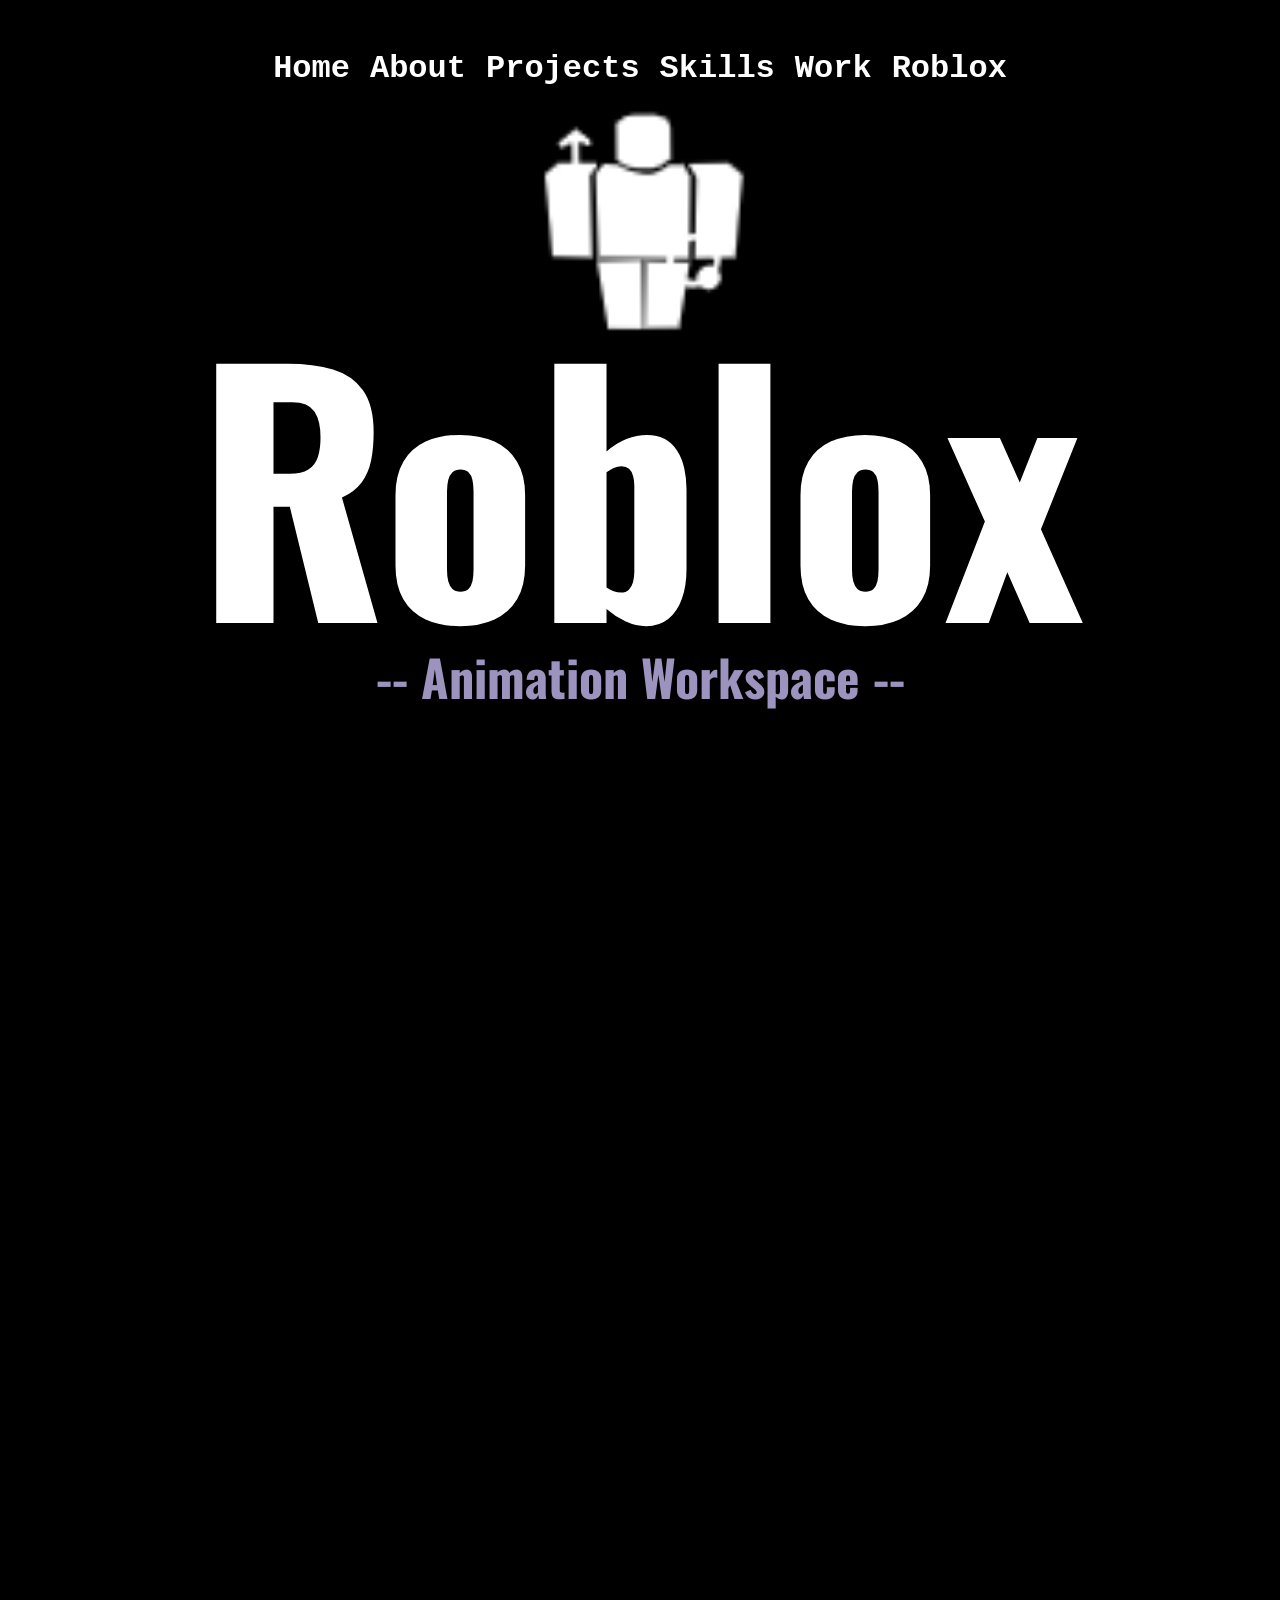
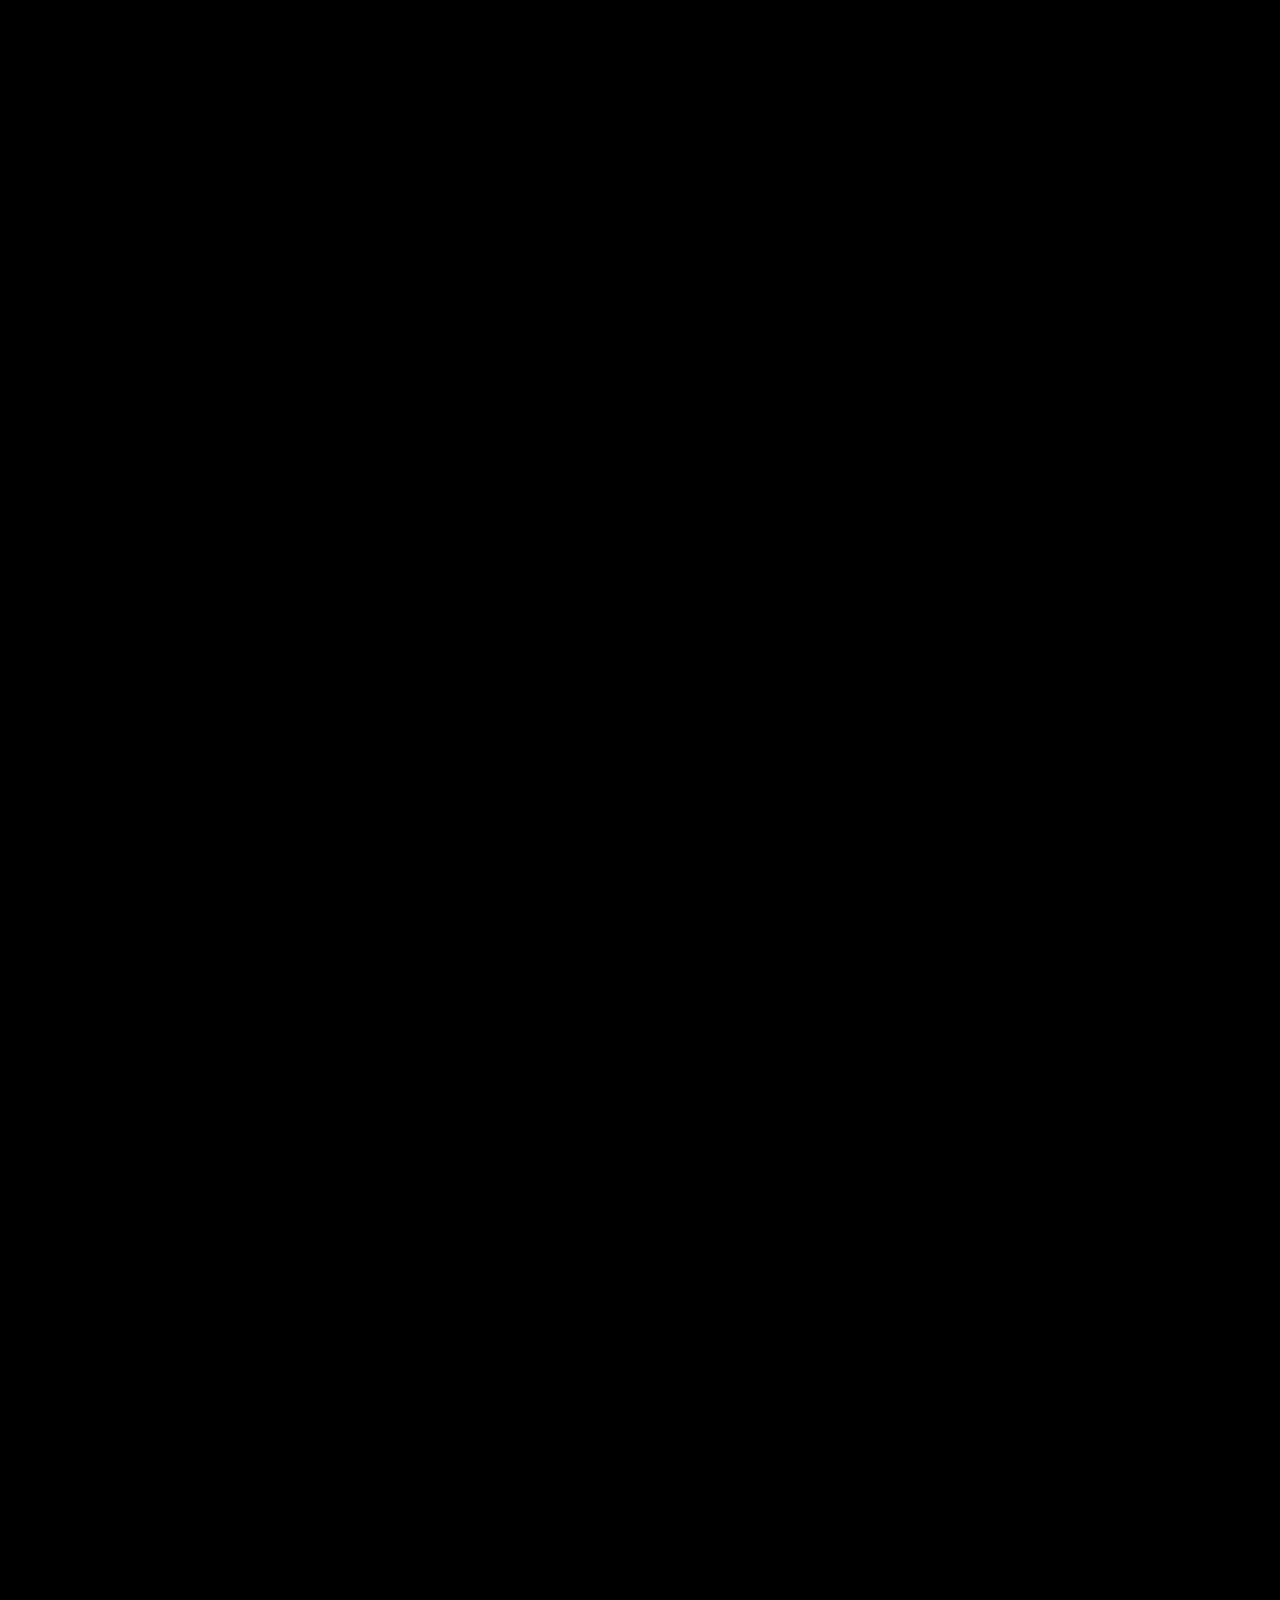
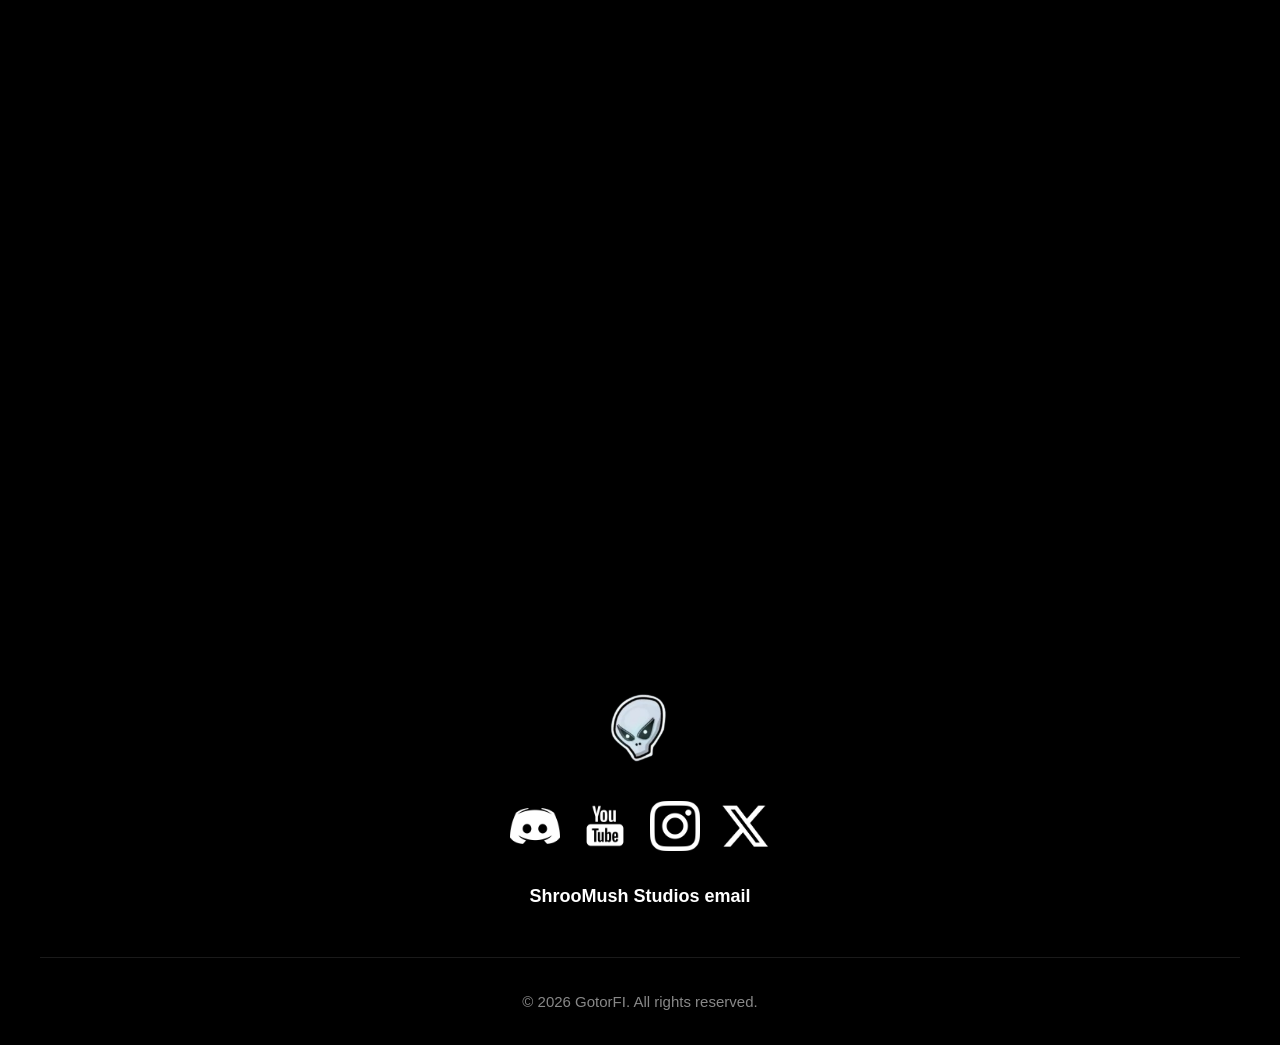
<file: animations.html>
<!DOCTYPE html>
<html lang="en">
<head>
    <meta charset="UTF-8">
    <meta name="viewport" content="width=device-width, initial-scale=1.0">
    <title>GotorFI's stuff</title>
    <link rel="icon" type="image/png" href="imgs/Gotor.png">
    <link rel="stylesheet" href="css/main.css">
    <link rel="stylesheet" href="css/sections.css">
    <link rel="stylesheet" href="css/carousel.css">
    <link rel="stylesheet" href="css/buttons.css">
    <link rel="stylesheet" href="css/animations.css">
    <link rel="stylesheet" href="css/mobile.css">
    <link href='https://fonts.googleapis.com/css?family=Oswald' rel='stylesheet'>

</head>
<body>
    
    <video autoplay loop muted class="background-vid">
        <source src="videos/smoke.mp4" type="video/mp4">
    </video>
    <script src="js/bg.js"></script>
    <div>
        <div class="hero">
            
            <div class="menu">
                <a href="index.html">Home</a>
                <a href="about.html">About</a>
                <a href="projects.html">Projects</a>
                <a href="skills.html">Skills</a>
                <a href="work.html">Work</a>
                <a href="roblox.html">Roblox</a>

            </div>
            <div class="content">
                <img src="imgs/animation.png" alt="Logo" class="headericon">
                <a href="roblox.html"><h1>Roblox</h1></a>
                <h2>-- Animation Workspace --</h2>
            </div>
        </div>


        <div class="image-showcase">
            <div class="fadeleft showcase-card">

                <video class="showcase-media active-media hover"
                    muted
                    loop
                    autoplay
                    playsinline>
                    <source src="animations/firstperson.mp4" type="video/mp4">
                </video>

                <div class="media-buttons">
                    <img src="imgs/video.png"
                        class="media-icon"
                        onclick="showVideo(this)">
                </div>

                <h2>First-Person Animations</h2>

                <p class="showcase-text">
                    This is an animation made for a first-person cutscene. The 3rd perspective view can be seen in the video below.
                </p>

            </div>

            <div class="faderight showcase-card">

                <video class="showcase-media active-media hover"
                    muted
                    loop
                    autoplay
                    playsinline>
                    <source src="animations/cutscene.mp4" type="video/mp4">
                </video>

                <div class="media-buttons">
                    <img src="imgs/video.png"
                        class="media-icon"
                        onclick="showVideo(this)">
                </div>

                <h2>Cutscene Animation</h2>

                <p class="showcase-text">
                    Here is the cutscene animation in 3rd perspective. This animation e.g. includes smooth walking. The last part has less details for legs since it's 1st person animation and you won't see the legs in 1st person.
                </p>

            </div>

            <div class="faderight showcase-card">

                <video class="showcase-media active-media hover"
                    muted
                    loop
                    autoplay
                    playsinline>
                    <source src="animations/sleep.mp4" type="video/mp4">
                </video>

                <div class="media-buttons">
                    <img src="imgs/video.png"
                        class="media-icon"
                        onclick="showVideo(this)">
                </div>

                <h2>Sleeping Animation</h2>

                <p class="showcase-text">
                    Here is the sleeping animation. This is made for RUINED. Account menu. It looks like my character is floating but in the game, the character is sitting on a chair.
                </p>

            </div>
        </div>
    </div>

    <footer class="main-footer">
        <div class="footer-content">
            <div class="footer-logo">
                <img src="imgs/Gotor.png" alt="Logo">
            </div>

            <div class="footer-contacts">
                <a href="https://discordapp.com/users/1117432537220923452" target="_blank"><img src="imgs/Discord.png" alt="DC" width="50px" class="hover"></a>
                <a href="https://www.youtube.com/@GotorFI" target="_blank"><img src="imgs/Youtube.png" alt="YT" width="50px" class="hover"></a>
                <a href="https://www.instagram.com/gotorfi/" target="_blank"><img src="imgs/Instagram.png" alt="IG" width="50px" class="hover"></a>
                <a href="https://twitter.com/GotorFI" target="_blank"><img src="imgs/X.png" alt="TW" width="50px" class="hover"></a>
            </div>

            <div class="footer-email">
                <a href="mailto:cshroomushstudios@gmail.com" class="hover">ShrooMush Studios email</a>
            </div>

            <div class="footer-copyright">
                <p>&copy; 2026 GotorFI. All rights reserved.</p>
            </div>
        </div>
    </footer>

    <script src="js/carousel.js"></script>
    <script src="js/animations.js"></script>
    
</body>
</html>
</file>
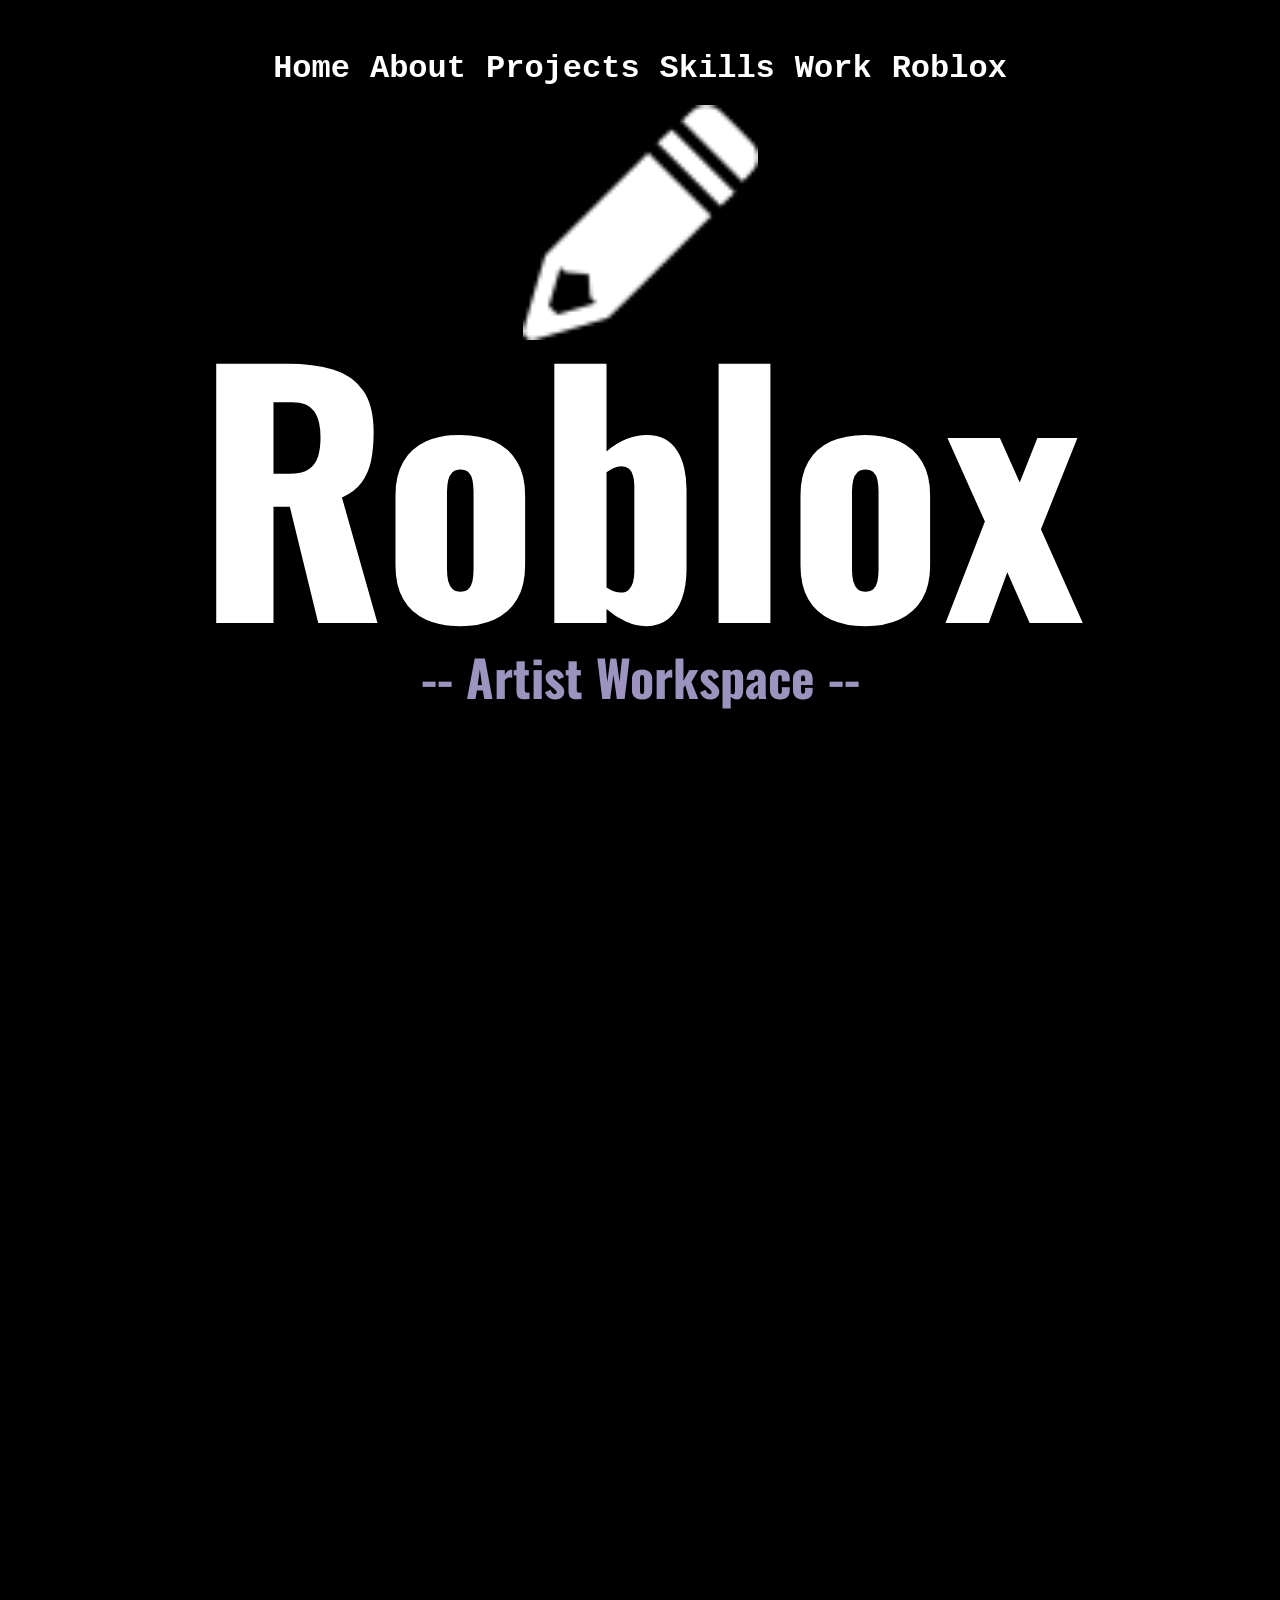
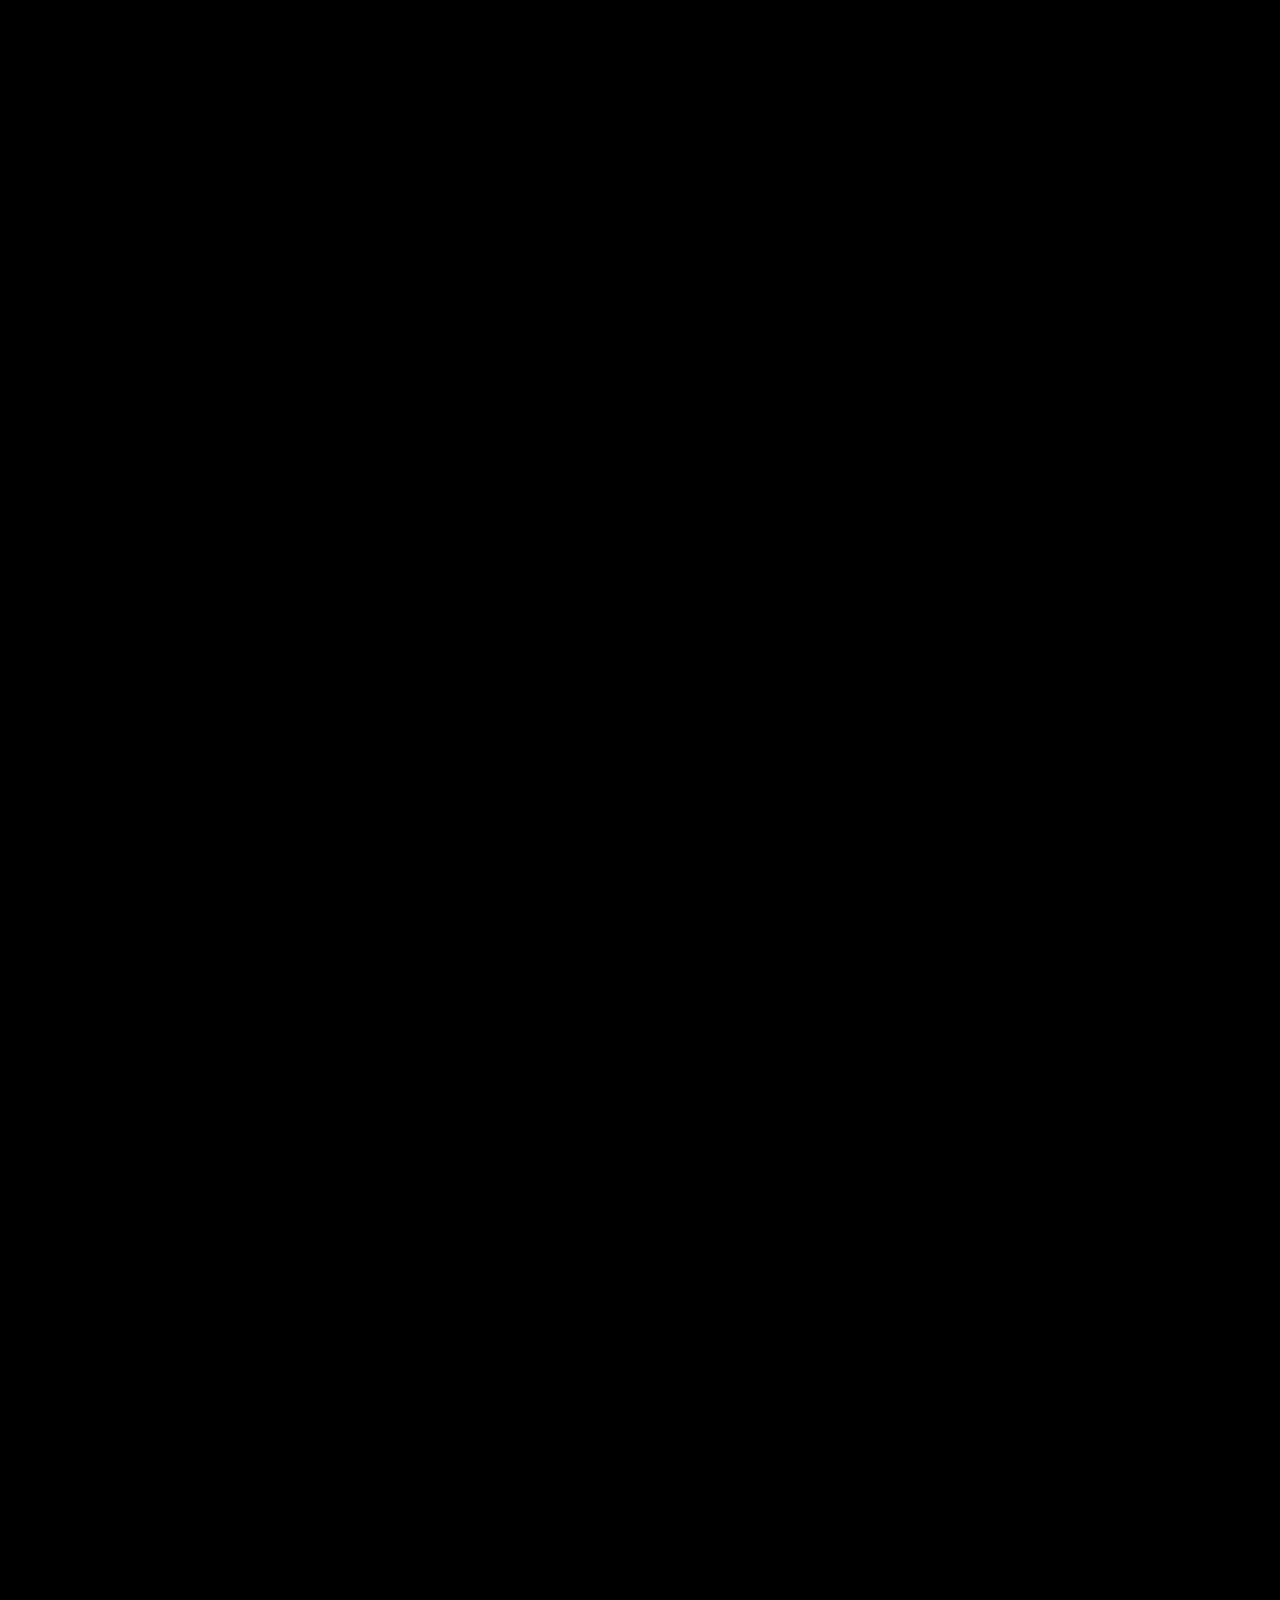
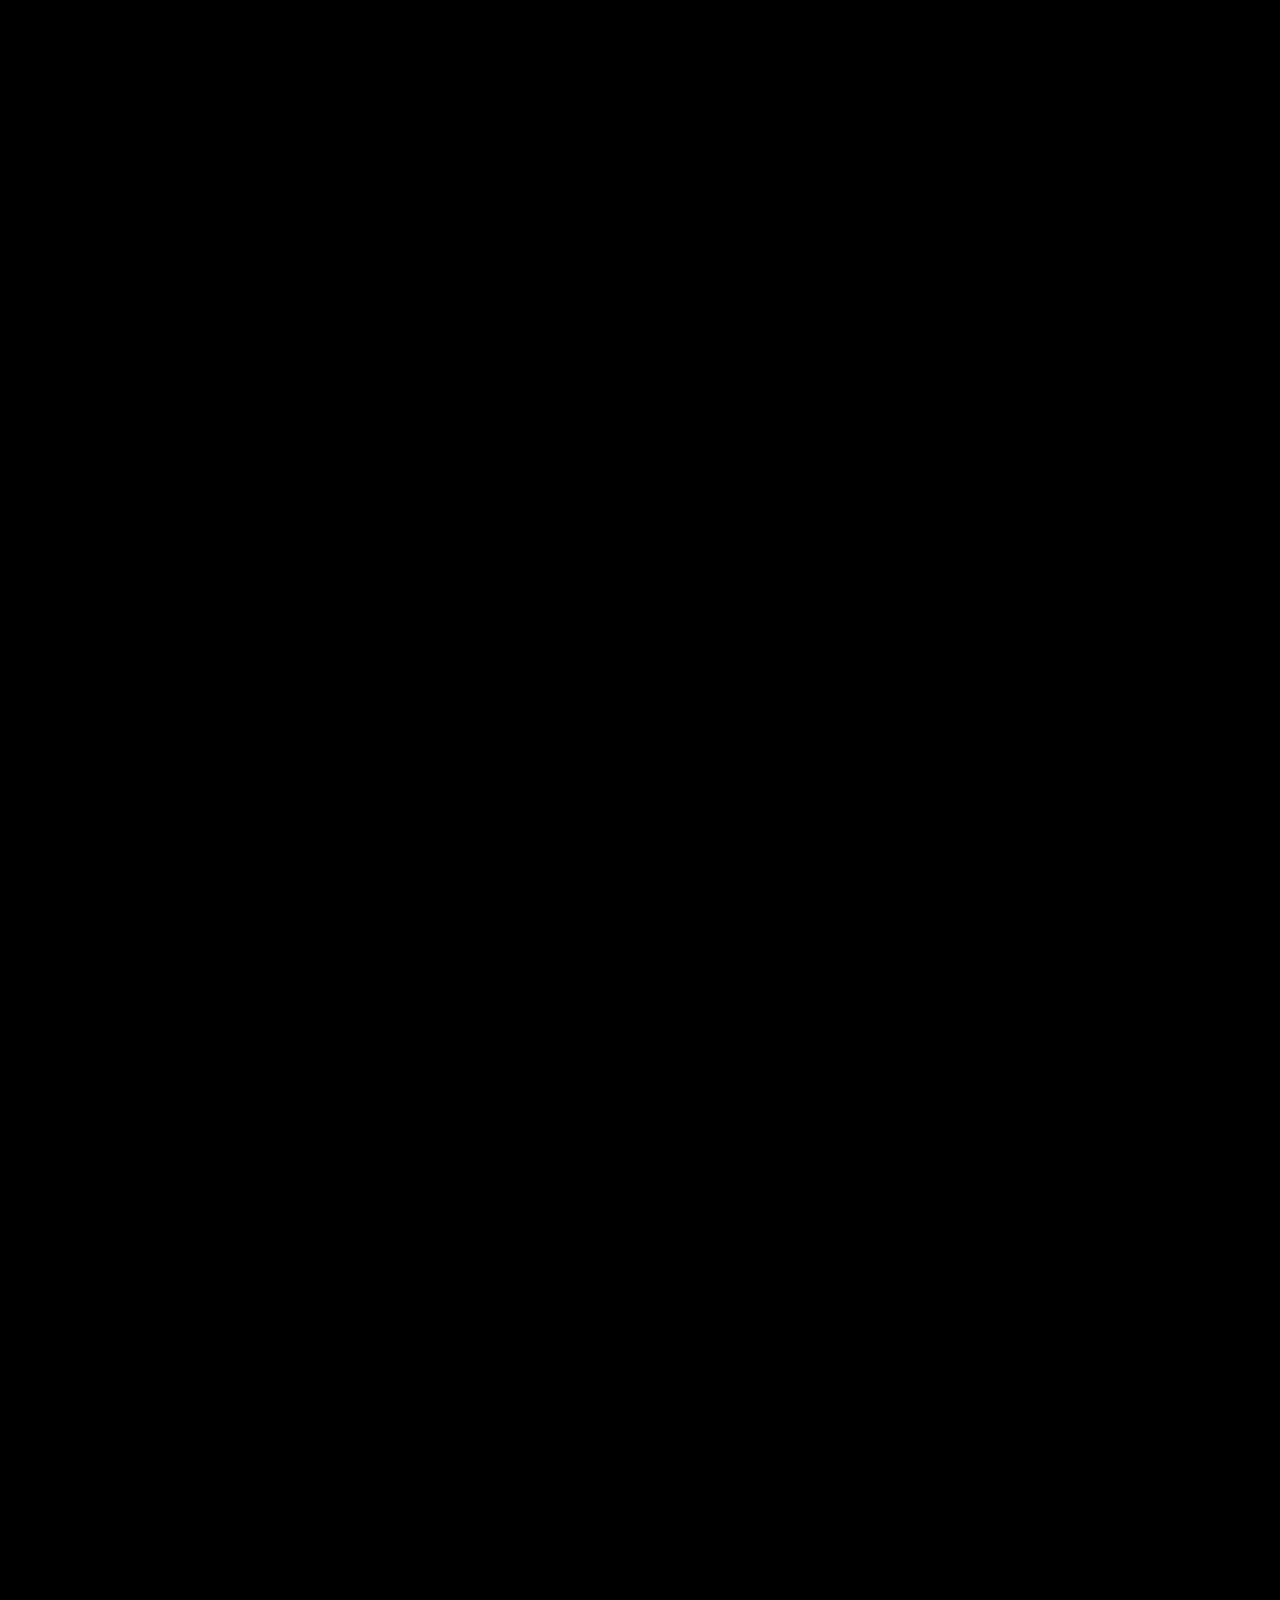
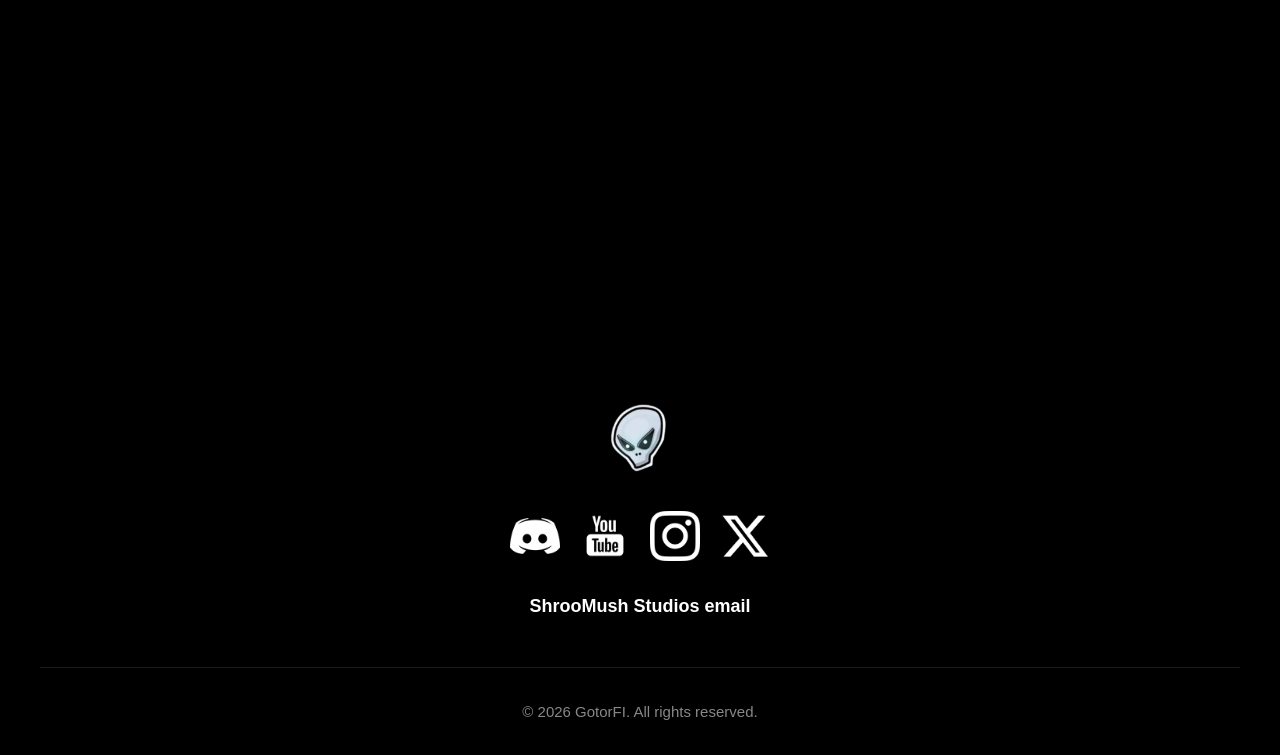
<file: art.html>
<!DOCTYPE html>
<html lang="en">
<head>
    <meta charset="UTF-8">
    <meta name="viewport" content="width=device-width, initial-scale=1.0">
    <title>GotorFI's stuff</title>
    <link rel="icon" type="image/png" href="imgs/Gotor.png">
    <link rel="stylesheet" href="css/main.css">
    <link rel="stylesheet" href="css/sections.css">
    <link rel="stylesheet" href="css/carousel.css">
    <link rel="stylesheet" href="css/buttons.css">
    <link rel="stylesheet" href="css/animations.css">
    <link rel="stylesheet" href="css/mobile.css">
    <link href='https://fonts.googleapis.com/css?family=Oswald' rel='stylesheet'>

</head>

<body>
    <video autoplay loop muted class="background-vid">
        <source src="videos/smoke.mp4" type="video/mp4">
    </video>
    <script src="js/bg.js"></script>
    <div>
        <div class="hero">
            
            <div class="menu">
                <a href="index.html">Home</a>
                <a href="about.html">About</a>
                <a href="projects.html">Projects</a>
                <a href="skills.html">Skills</a>
                <a href="work.html">Work</a>
                <a href="roblox.html">Roblox</a>

            </div>
            <div class="content">
                <img src="imgs/pen.png" alt="Logo" class="headericon">
                <a href="roblox.html"><h1>Roblox</h1></a>
                <h2>-- Artist Workspace --</h2>
            </div>
        </div>


        <div class="image-showcase">
            <div class="fadeleft showcase-card">

                <div class="media-container">

                    <img src="art/realistic.png"
                        class="hover showcase-media active-media">

                </div>

                <div class="media-buttons">
                    <img src="imgs/image.png"
                        class="media-icon"
                        onclick="showImage(this)">
                </div>

                <h2>Realistic Thumbnail</h2>

                <p class="showcase-text">
                    Here's a thumbnail I made for RUINED. game. This shows that I can also use models and areas to make thumbnails. People may say this is not art but I consider it art because it is a creative process and it shows my style clearly.
                </p>

            </div>
            <div class="faderight showcase-card">

                <div class="media-container">

                    <img src="art/thumbnail_brighter.png"
                        class="hover showcase-media active-media">

                </div>

                <div class="media-buttons">
                    <img src="imgs/image.png"
                        class="media-icon"
                        onclick="showImage(this)">
                </div>

                <h2>Simulator Thumbnail</h2>

                <p class="showcase-text">
                    Here's a thumbnail I made for my friend's game.
                </p>

            </div>

            <div class="fadeleft showcase-card">

                <div class="media-container">

                    <img src="art/items.png"
                        class="hover showcase-media active-media">

                </div>

                <div class="media-buttons">
                    <img src="imgs/image.png"
                        class="media-icon"
                        onclick="showImage(this)">
                </div>

                <h2>Items</h2>

                <p class="showcase-text">
                   This is a collection of items (and icons) I designed for various games.
                </p>

            </div>

            <div class="faderight showcase-card">

                <div class="media-container">

                    <img src="art/icons.png"
                        class="hover showcase-media active-media">


                </div>

                <div class="media-buttons">
                    <img src="imgs/image.png"
                        class="media-icon"
                        onclick="showImage(this)">

                </div>

                <h2>Icons</h2>

                <p class="showcase-text">
                    These are some icons I designed myself and some of them are for my games and some are for profile pictures and other uses.
                </p>

            </div>

            <div class="fadeleft showcase-card">

                <div class="media-container">

                    <img src="art/manga.png"
                        class="hover showcase-media active-media">


                </div>

                <div class="media-buttons">
                    <img src="imgs/image.png"
                        class="media-icon"
                        onclick="showImage(this)">

                </div>

                <h2>Manga Art</h2>

                <p class="showcase-text">
                    This is a piece of manga art I created. It features a unique style and showcases my artistic abilities. I know this is not Roblox related but I wanted to include it here because I am proud of it and it shows my art style clearly.
                </p>

            </div>

        </div>




    </div>

    <footer class="main-footer">
        <div class="footer-content">
            <div class="footer-logo">
                <img src="imgs/Gotor.png" alt="Logo">
            </div>

            <div class="footer-contacts">
                <a href="https://discordapp.com/users/1117432537220923452" target="_blank"><img src="imgs/Discord.png" alt="DC" width="50px" class="hover"></a>
                <a href="https://www.youtube.com/@GotorFI" target="_blank"><img src="imgs/Youtube.png" alt="YT" width="50px" class="hover"></a>
                <a href="https://www.instagram.com/gotorfi/" target="_blank"><img src="imgs/Instagram.png" alt="IG" width="50px" class="hover"></a>
                <a href="https://twitter.com/GotorFI" target="_blank"><img src="imgs/X.png" alt="TW" width="50px" class="hover"></a>
            </div>

            <div class="footer-email">
                <a href="mailto:cshroomushstudios@gmail.com" class="hover">ShrooMush Studios email</a>
            </div>

            <div class="footer-copyright">
                <p>&copy; 2026 GotorFI. All rights reserved.</p>
            </div>
        </div>
    </footer>

    <script src="js/carousel.js"></script>
    <script src="js/animations.js"></script>
    
</body>
</html>
</file>
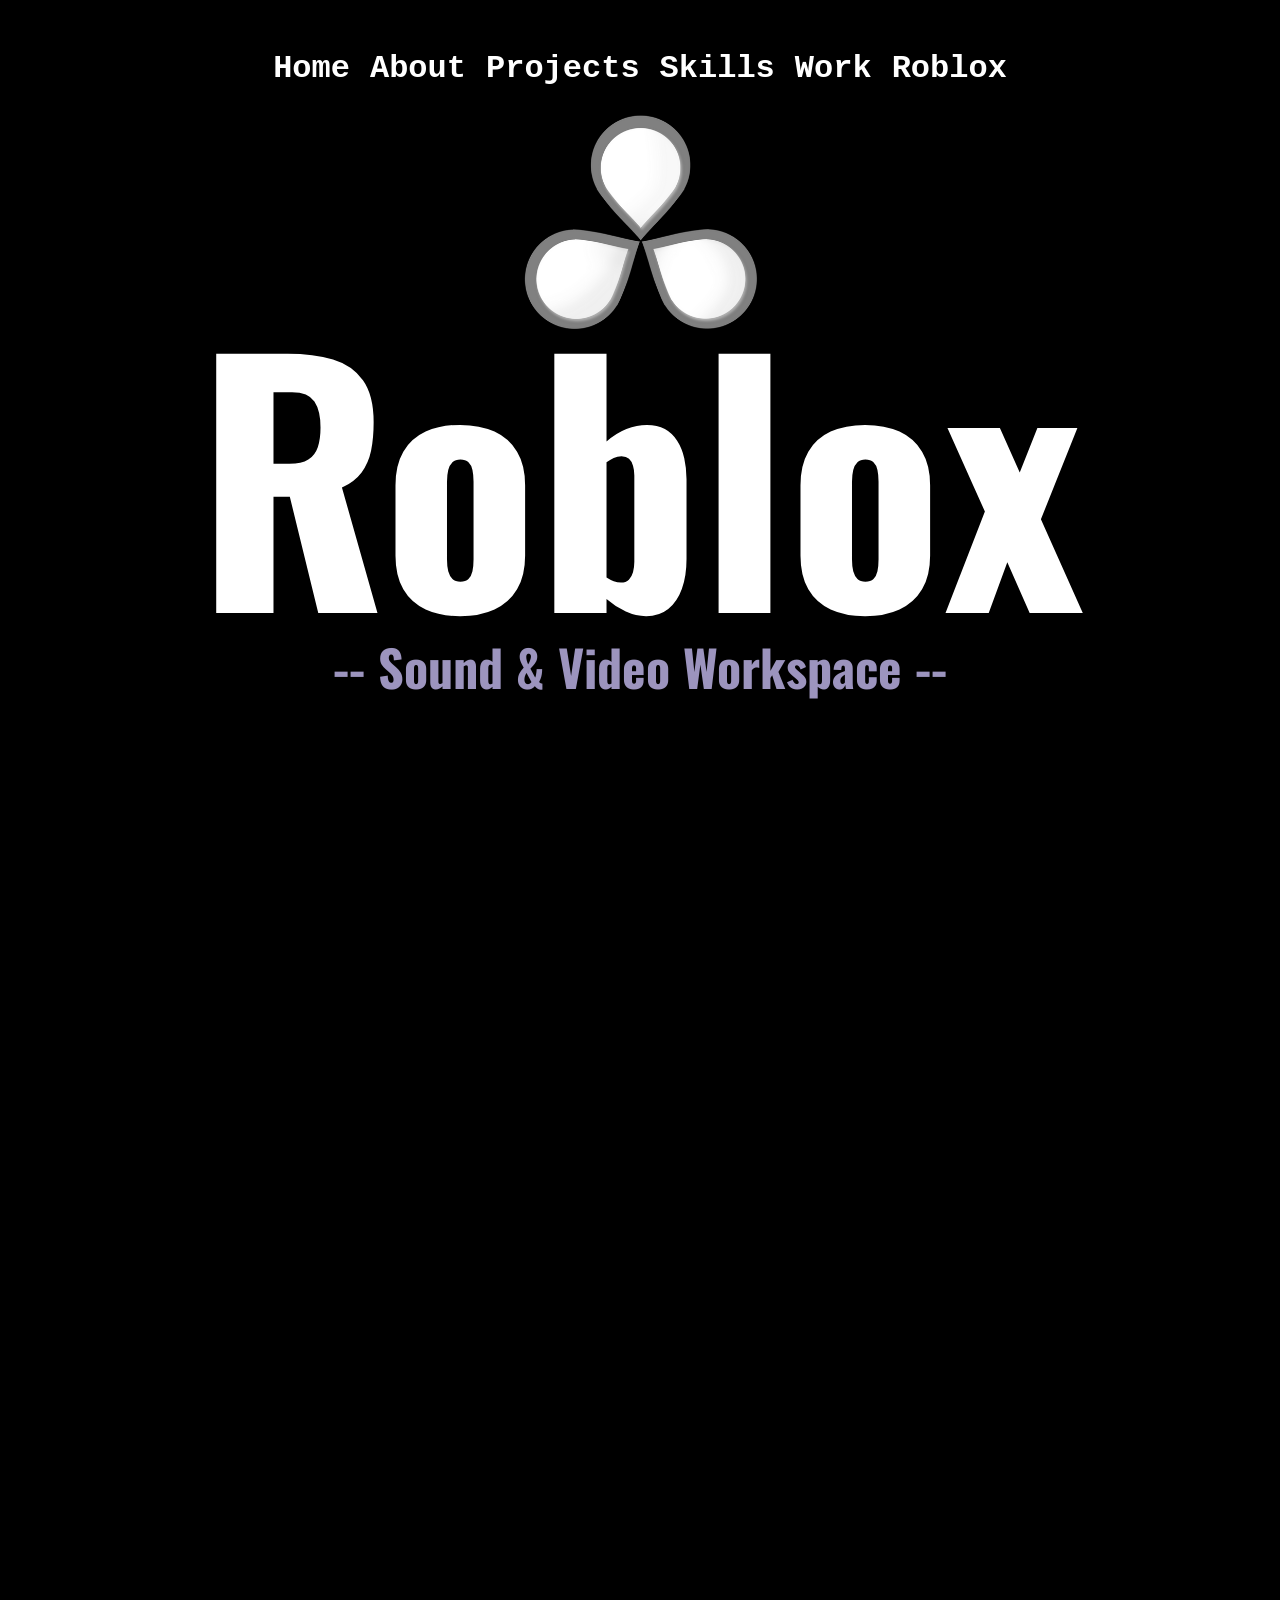
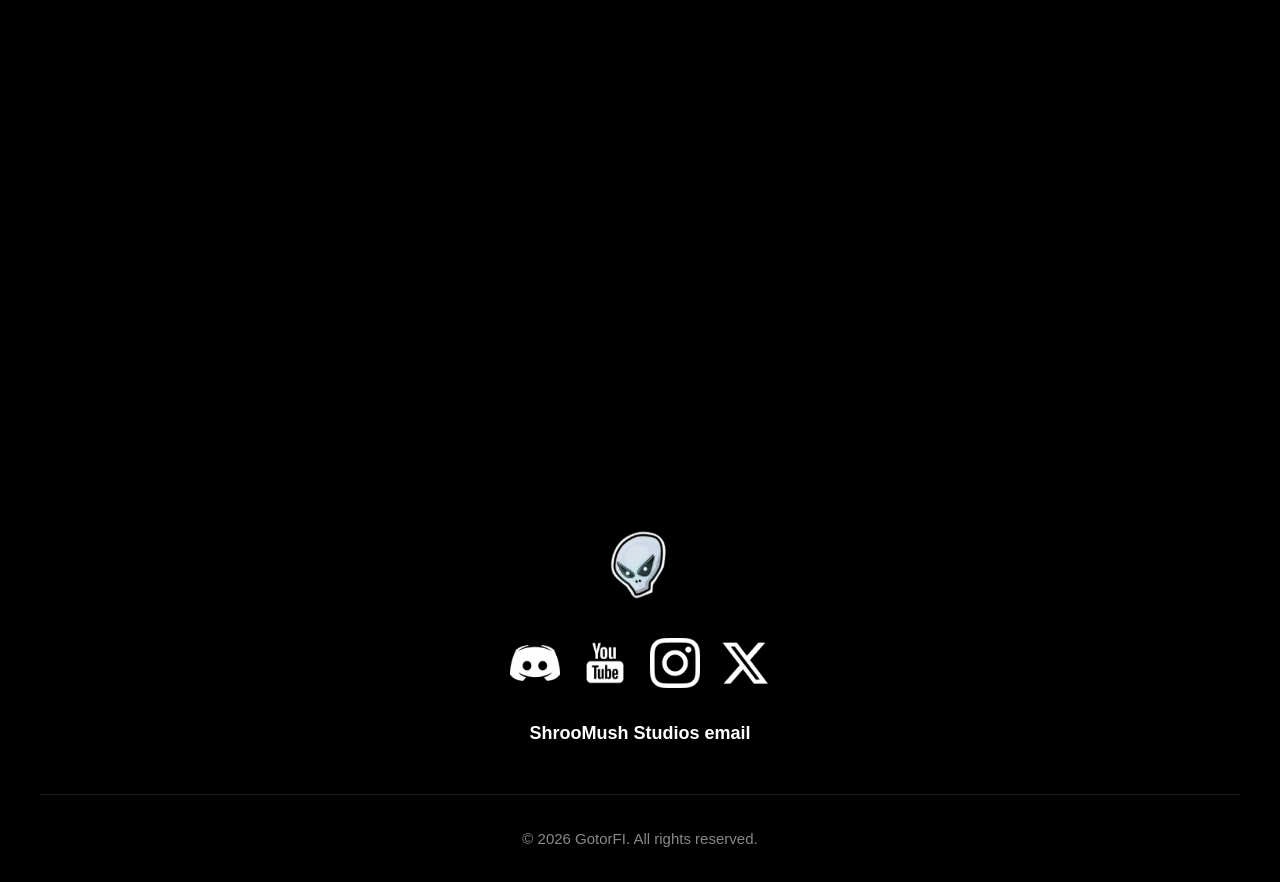
<file: audio.html>
<!DOCTYPE html>
<html lang="en">
<head>
    <meta charset="UTF-8">
    <meta name="viewport" content="width=device-width, initial-scale=1.0">
    <title>GotorFI's stuff</title>
    <link rel="icon" type="image/png" href="imgs/Gotor.png">
    <link rel="stylesheet" href="css/main.css">
    <link rel="stylesheet" href="css/sections.css">
    <link rel="stylesheet" href="css/carousel.css">
    <link rel="stylesheet" href="css/buttons.css">
    <link rel="stylesheet" href="css/animations.css">
    <link rel="stylesheet" href="css/mobile.css">
    <link href='https://fonts.googleapis.com/css?family=Oswald' rel='stylesheet'>

</head>
<body>
    
    
    <video autoplay loop muted class="background-vid">
        <source src="videos/smoke.mp4" type="video/mp4">
    </video>
    <script src="js/bg.js"></script>
    <div>
        <div class="hero">
            
            <div class="menu">
                <a href="index.html">Home</a>
                <a href="about.html">About</a>
                <a href="projects.html">Projects</a>
                <a href="skills.html">Skills</a>
                <a href="work.html">Work</a>
                <a href="roblox.html">Roblox</a>

            </div>
            <div class="content">
                <img src="imgs/davinci.png" alt="Logo" class="headericon">
                <a href="roblox.html"><h1>Roblox</h1></a>
                <h2>-- Sound & Video Workspace --</h2>
            </div>
        </div>


        <div class="image-showcase">
            <div class="fadeleft showcase-card">

                <div class="youtube-container">
                    <iframe
                        class="youtube-video"
                        src="https://www.youtube.com/embed/Eh9w79ov9EM?autoplay=1&loop=1&"
                        title="RUINED. Gameplay Trailer"
                        frameborder="0"
                        allow="autoplay; encrypted-media"
                        allowfullscreen>
                    </iframe>
                </div>

                <div class="media-buttons">
                    <img src="imgs/video.png"
                        class="media-icon"
                        onclick="showVideo(this)">
                </div>

                <h2>Gameplay Trailer</h2>

                <p class="showcase-text">
                    This is the gameplay trailer for RUINED. It showcases the game's environments and core mechanics. The trailer was made using Davinci Resolve. Audio is 50% made by me and rest are by my development team. All the perspectives, animations and all are chosen by me and I designed the trailer and how it should look like. I also made the thumbnail for the trailer.
                </p>

            </div>

        </div>
    </div>

    <footer class="main-footer">
        <div class="footer-content">
            <div class="footer-logo">
                <img src="imgs/Gotor.png" alt="Logo">
            </div>

            <div class="footer-contacts">
                <a href="https://discordapp.com/users/1117432537220923452" target="_blank"><img src="imgs/Discord.png" alt="DC" width="50px" class="hover"></a>
                <a href="https://www.youtube.com/@GotorFI" target="_blank"><img src="imgs/Youtube.png" alt="YT" width="50px" class="hover"></a>
                <a href="https://www.instagram.com/gotorfi/" target="_blank"><img src="imgs/Instagram.png" alt="IG" width="50px" class="hover"></a>
                <a href="https://twitter.com/GotorFI" target="_blank"><img src="imgs/X.png" alt="TW" width="50px" class="hover"></a>
            </div>

            <div class="footer-email">
                <a href="mailto:cshroomushstudios@gmail.com" class="hover">ShrooMush Studios email</a>
            </div>

            <div class="footer-copyright">
                <p>&copy; 2026 GotorFI. All rights reserved.</p>
            </div>
        </div>
    </footer>

    <script src="js/carousel.js"></script>
    <script src="js/animations.js"></script>
    
</body>
</html>
</file>
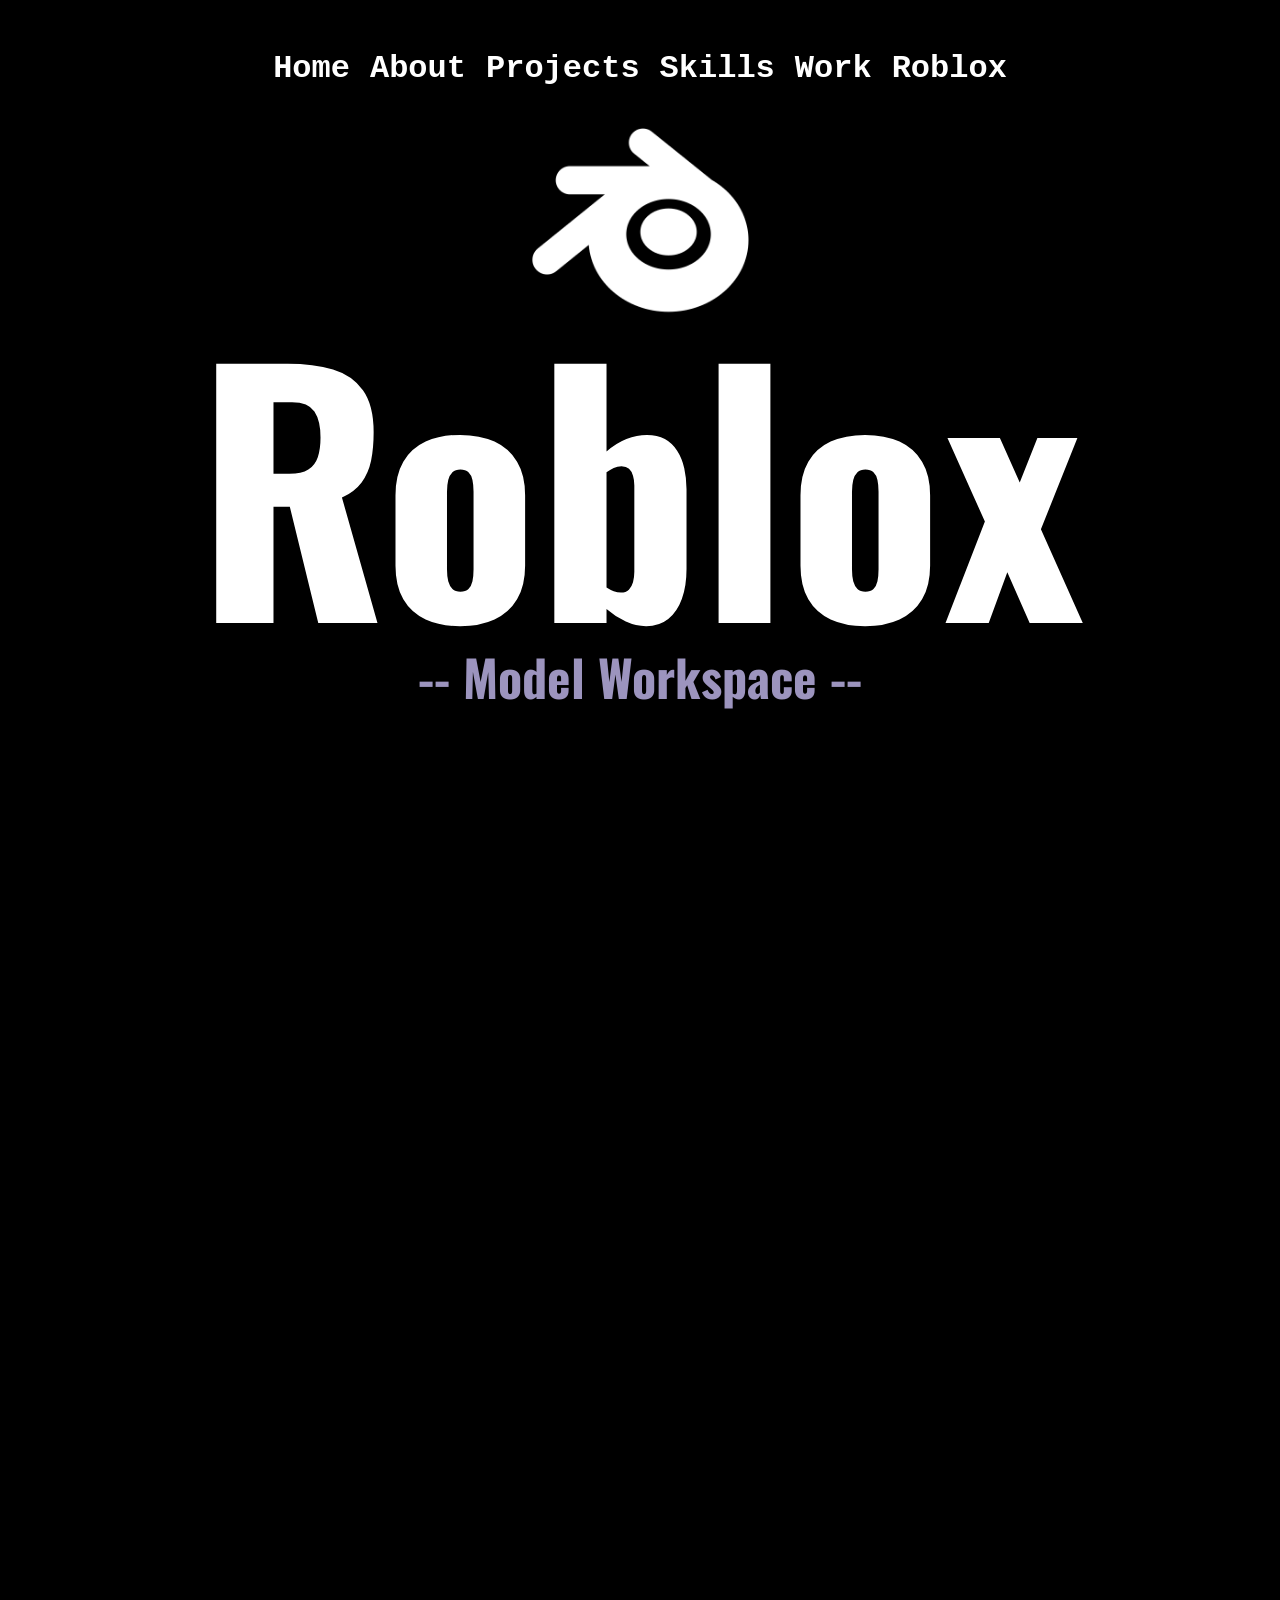
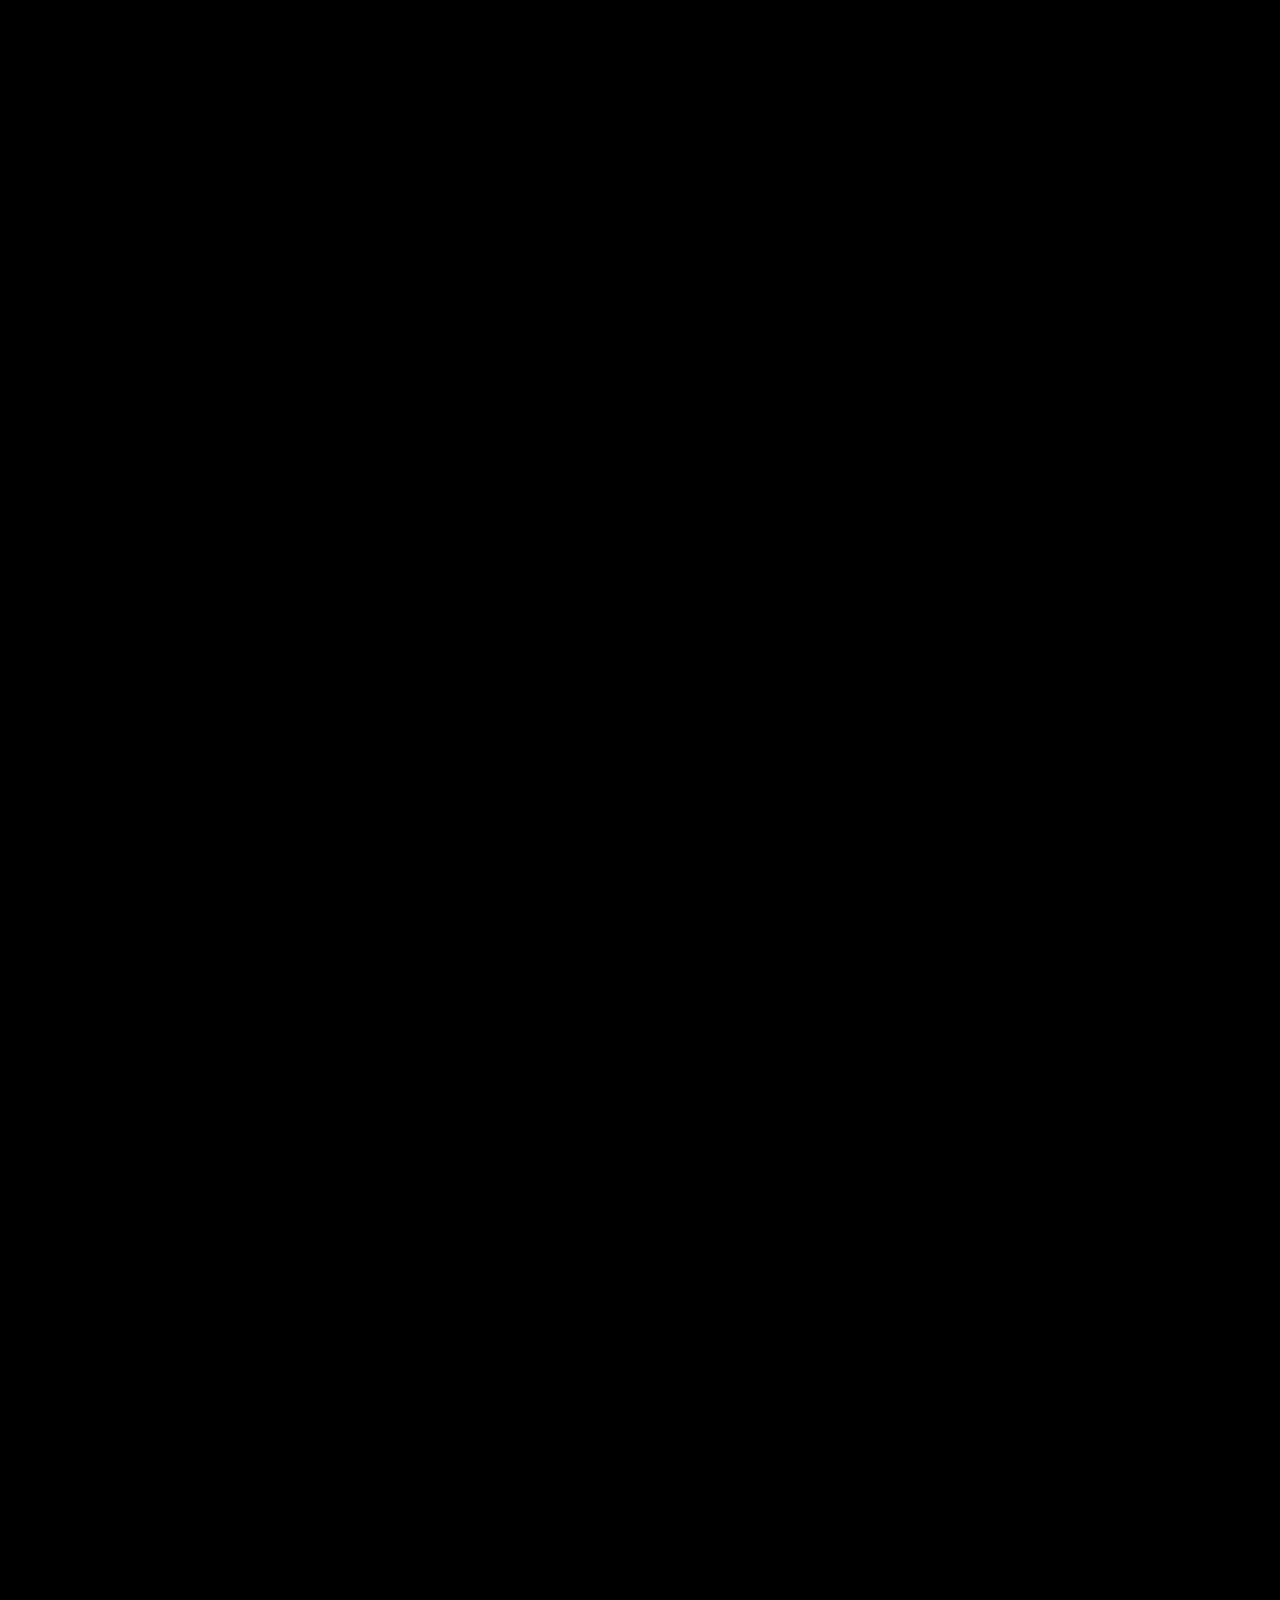
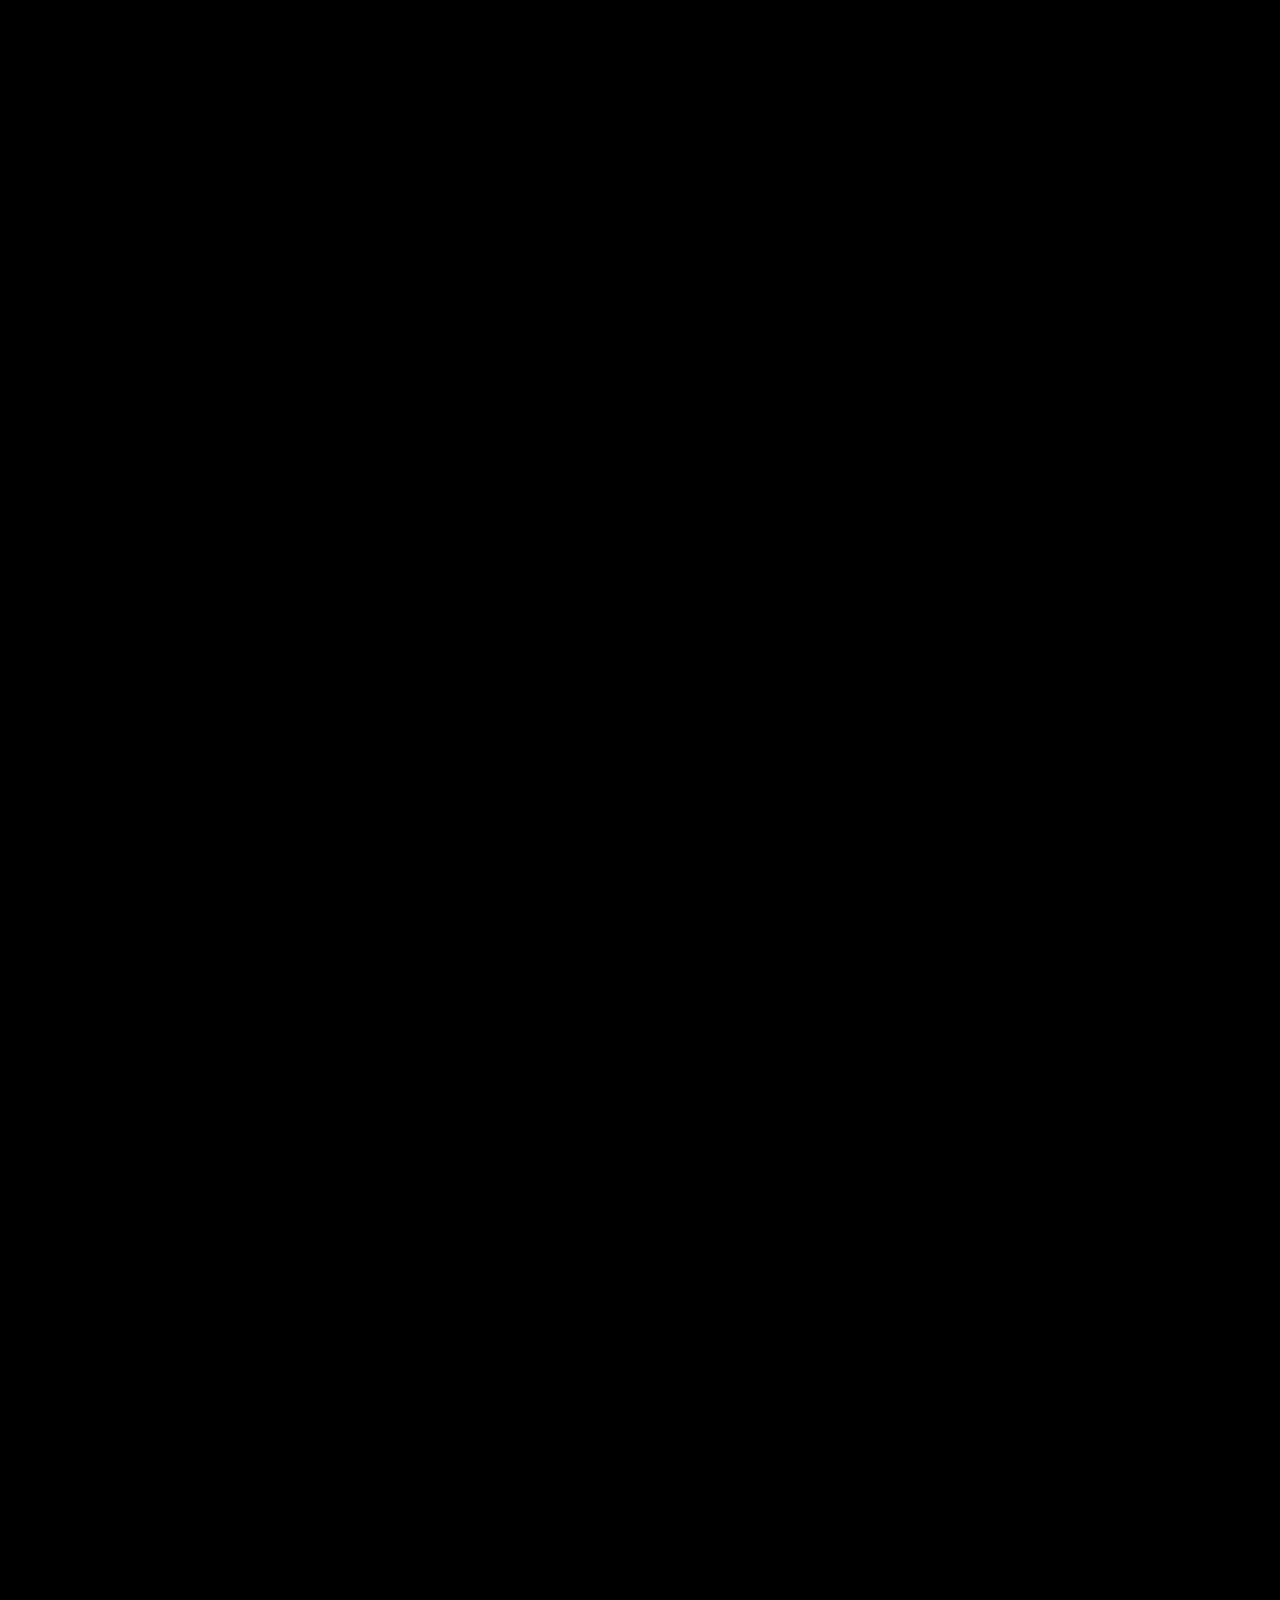
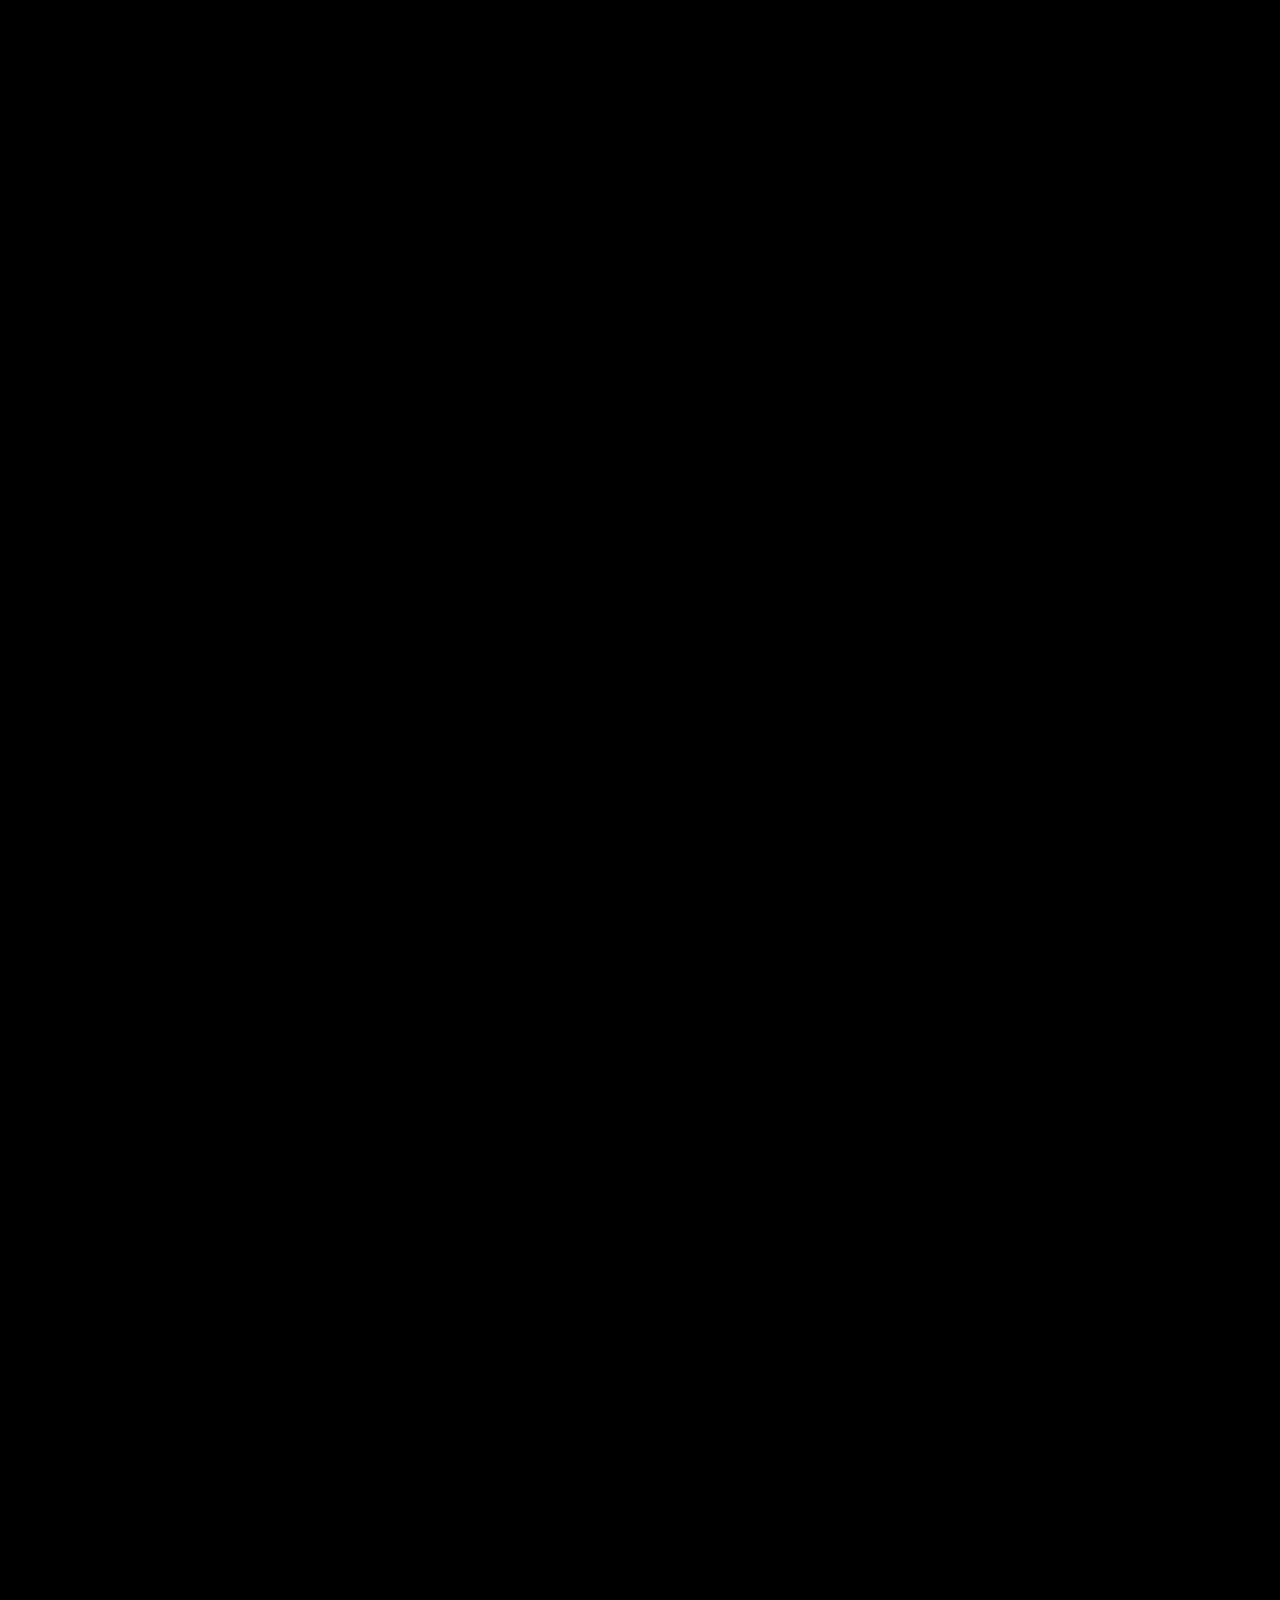
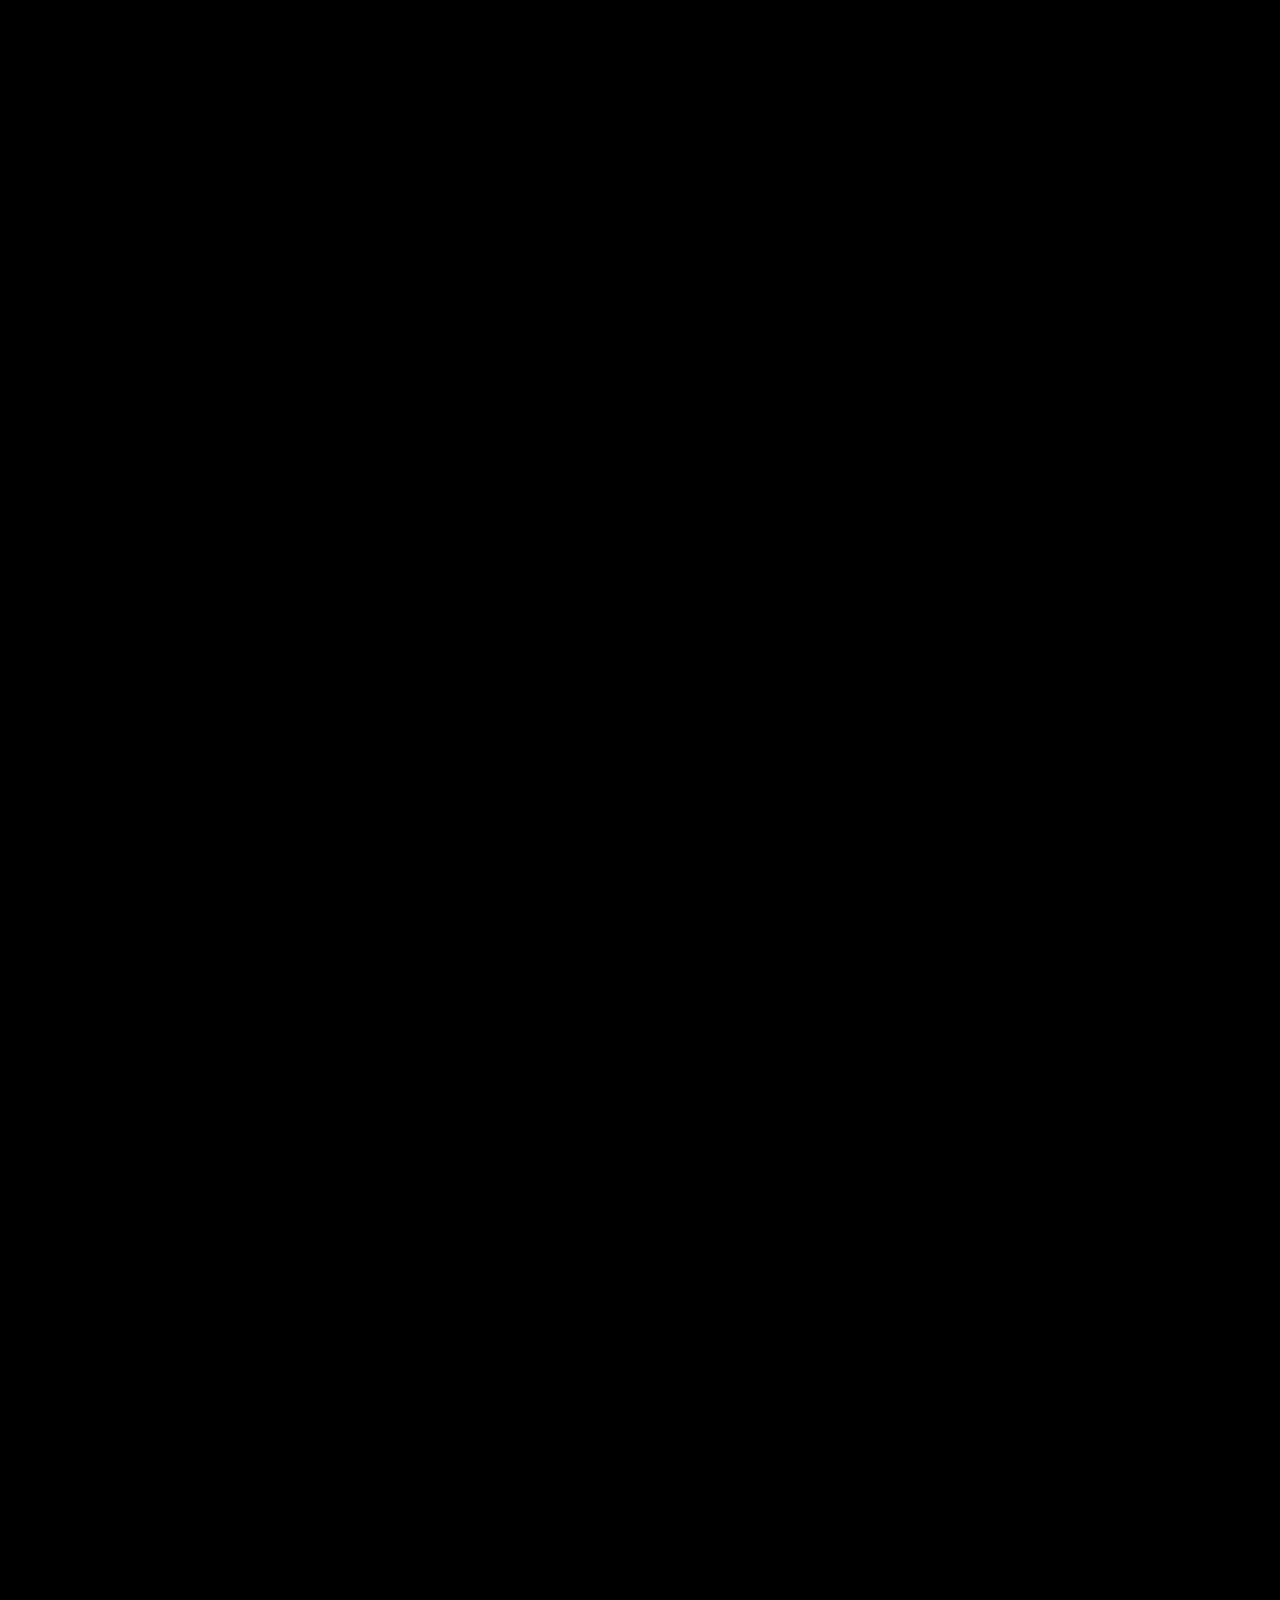
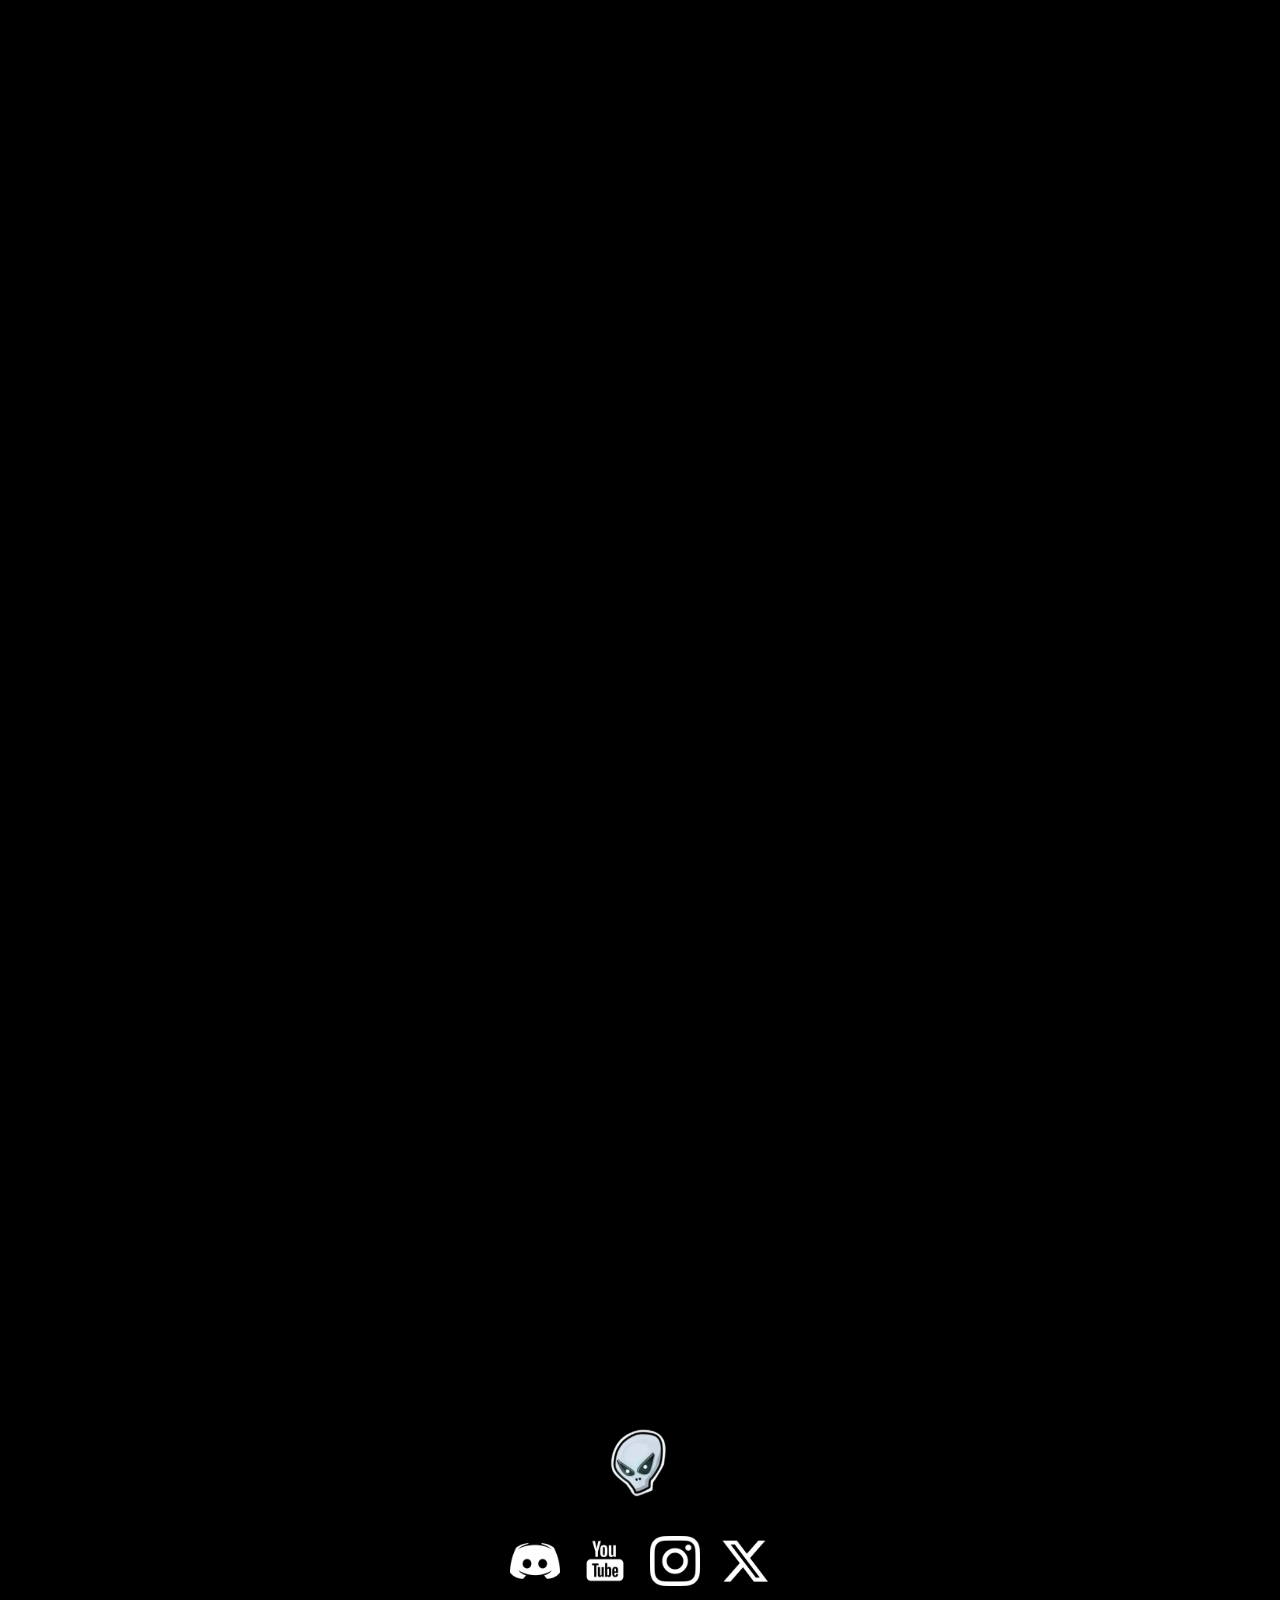
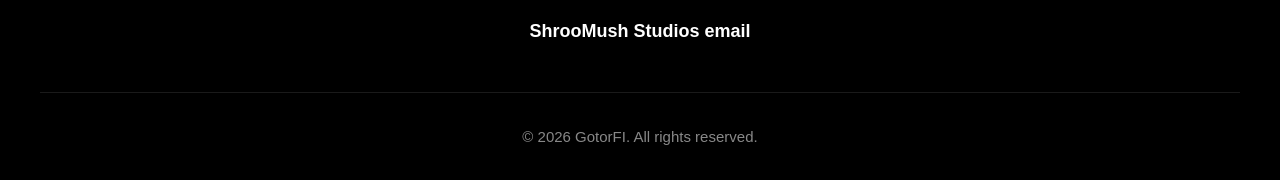
<file: models.html>
<!DOCTYPE html>
<html lang="en">
<head>
    <meta charset="UTF-8">
    <meta name="viewport" content="width=device-width, initial-scale=1.0">
    <title>GotorFI's stuff</title>
    <link rel="icon" type="image/png" href="imgs/Gotor.png">
    <link rel="stylesheet" href="css/main.css">
    <link rel="stylesheet" href="css/sections.css">
    <link rel="stylesheet" href="css/carousel.css">
    <link rel="stylesheet" href="css/buttons.css">
    <link rel="stylesheet" href="css/animations.css">
    <link rel="stylesheet" href="css/mobile.css">
    <link href='https://fonts.googleapis.com/css?family=Oswald' rel='stylesheet'>

</head>
<body>
    
    <video autoplay loop muted class="background-vid">
        <source src="videos/smoke.mp4" type="video/mp4">
    </video>
    <script src="js/bg.js"></script>
    <div>
        <div class="hero">
            
            <div class="menu">
                <a href="index.html">Home</a>
                <a href="about.html">About</a>
                <a href="projects.html">Projects</a>
                <a href="skills.html">Skills</a>
                <a href="work.html">Work</a>
                <a href="roblox.html">Roblox</a>

            </div>
            <div class="content">
                <img src="imgs/blender.png" alt="Logo" class="headericon">
                <a href="roblox.html"><h1>Roblox</h1></a>
                <h2>-- Model Workspace --</h2>
            </div>
        </div>


        <div class="image-showcase">
            <div class="fadeleft showcase-card">

                <div class="media-container">

                    <img src="models/ak47.png"
                        class="hover showcase-media active-media">
                    <video class="showcase-media hover"
                        muted
                        loop
                        autoplay
                        playsinline>
                        <source src="models/ak47.mp4" type="video/mp4">
                    </video>
                </div>

                <div class="media-buttons">
                    <img src="imgs/image.png"
                        class="media-icon"
                        onclick="showImage(this)">
                    <img src="imgs/video.png"
                        class="media-icon"
                        onclick="showVideo(this)">
                </div>

                <h2>AK-47 Model</h2>

                <p class="showcase-text">
                    This is a custom-designed AK-47 model. I also have a video clip showcasing the model and what kind of topology it has. My other models uses similar topology (less faces as possible while still looking good) and I think this model is a good example of that.
                </p>

            </div>
            <div class="fadeleft showcase-card">

                <div class="media-container">

                    <img src="models/CED.png"
                        class="hover showcase-media active-media">

                </div>

                <div class="media-buttons">
                    <img src="imgs/image.png"
                        class="media-icon"
                        onclick="showImage(this)">
                </div>

                <h2>C.E.D. Model</h2>

                <p class="showcase-text">
                    C.E.D. model is a custom-designed robot character model for RUINED.. It features a unique design and has my own creative touches. 
                </p>

            </div>
            <div class="fadeleft showcase-card">

                <div class="media-container">

                    <img src="models/metro.png"
                        class="hover showcase-media active-media">

                </div>

                <div class="media-buttons">
                    <img src="imgs/image.png"
                        class="media-icon"
                        onclick="showImage(this)">
                </div>

                <h2>Metro Interior</h2>

                <p class="showcase-text">
                    This is a custom-designed metro interior model.
                </p>

            </div>

            <div class="faderight showcase-card">

                <div class="media-container">

                    <img src="models/Cafe.png"
                        class="hover showcase-media active-media">

                </div>

                <div class="media-buttons">
                    <img src="imgs/image.png"
                        class="media-icon"
                        onclick="showImage(this)">
                </div>

                <h2>Café Models</h2>

                <p class="showcase-text">
                    Here are some models I made for the café area in RUINED..
                </p>

            </div>

            <div class="fadeleft showcase-card">

                <div class="media-container">

                    <img src="models/Armor.png"
                        class="hover showcase-media active-media">

                </div>

                <div class="media-buttons">
                    <img src="imgs/image.png"
                        class="media-icon"
                        onclick="showImage(this)">
                </div>

                <h2>Armor Model</h2>

                <p class="showcase-text">
                   This is armor model outside Roblox. However, it is here because I can show my armor modeling skills with it.
                </p>

            </div>

            <div class="faderight showcase-card">

                <div class="media-container">

                    <img src="models/commission.png"
                        class="hover showcase-media active-media">


                </div>

                <div class="media-buttons">
                    <img src="imgs/image.png"
                        class="media-icon"
                        onclick="showImage(this)">

                </div>

                <h2>Commission Map</h2>

                <p class="showcase-text">
                    This is a map model I made as a commission for a client. The map is designed for a Roblox game and has a lot of details. It shows my style clearly which is the "Cubic style".
                </p>

            </div>

            <div class="fadeleft showcase-card">

                <div class="media-container">

                    <img src="models/Joey.png"
                        class="hover showcase-media active-media">


                </div>

                <div class="media-buttons">
                    <img src="imgs/image.png"
                        class="media-icon"
                        onclick="showImage(this)">

                </div>

                <h2>Joey Model</h2>

                <p class="showcase-text">
                    This is a character model I made for RUINED.. Joey is an unique robot that I have designed and made by myself.
                </p>

            </div>

            <div class="faderight showcase-card">

                <div class="media-container">

                    <img src="models/movie.png"
                        class="hover showcase-media active-media">


                </div>

                <div class="media-buttons">
                    <img src="imgs/image.png"
                        class="media-icon"
                        onclick="showImage(this)">

                </div>

                <h2>Movie Model Pack</h2>

                <p class="showcase-text">
                    This is a pack of models I made for RUINED.. The pack includes various models that a basic movie theater would have, such as popcorn, seats and more. The models are designed in a cubic style and have a lot of details.
                </p>

            </div>

            <div class="fadeleft showcase-card">

                <div class="media-container">

                    <img src="models/Music.png"
                        class="hover showcase-media active-media">


                </div>

                <div class="media-buttons">
                    <img src="imgs/image.png"
                        class="media-icon"
                        onclick="showImage(this)">

                </div>

                <h2>Music Model Pack</h2>

                <p class="showcase-text">
                    This is a pack of models I made for RUINED.. The pack includes various models that a basic music store would have, such as instruments, seats and more.
                </p>

            </div>

            <div class="faderight showcase-card">

                <div class="media-container">

                    <img src="models/Wand.png"
                        class="hover showcase-media active-media">


                </div>

                <div class="media-buttons">
                    <img src="imgs/image.png"
                        class="media-icon"
                        onclick="showImage(this)">

                </div>

                <h2>Commission Model</h2>

                <p class="showcase-text">
                    This is a model I made as a commission for a client.
                </p>

            </div>

        </div>




    </div>

    <footer class="main-footer">
        <div class="footer-content">
            <div class="footer-logo">
                <img src="imgs/Gotor.png" alt="Logo">
            </div>

            <div class="footer-contacts">
                <a href="https://discordapp.com/users/1117432537220923452" target="_blank"><img src="imgs/Discord.png" alt="DC" width="50px" class="hover"></a>
                <a href="https://www.youtube.com/@GotorFI" target="_blank"><img src="imgs/Youtube.png" alt="YT" width="50px" class="hover"></a>
                <a href="https://www.instagram.com/gotorfi/" target="_blank"><img src="imgs/Instagram.png" alt="IG" width="50px" class="hover"></a>
                <a href="https://twitter.com/GotorFI" target="_blank"><img src="imgs/X.png" alt="TW" width="50px" class="hover"></a>
            </div>

            <div class="footer-email">
                <a href="mailto:cshroomushstudios@gmail.com" class="hover">ShrooMush Studios email</a>
            </div>

            <div class="footer-copyright">
                <p>&copy; 2026 GotorFI. All rights reserved.</p>
            </div>
        </div>
    </footer>

    <script src="js/carousel.js"></script>
    <script src="js/animations.js"></script>
    
</body>
</html>
</file>
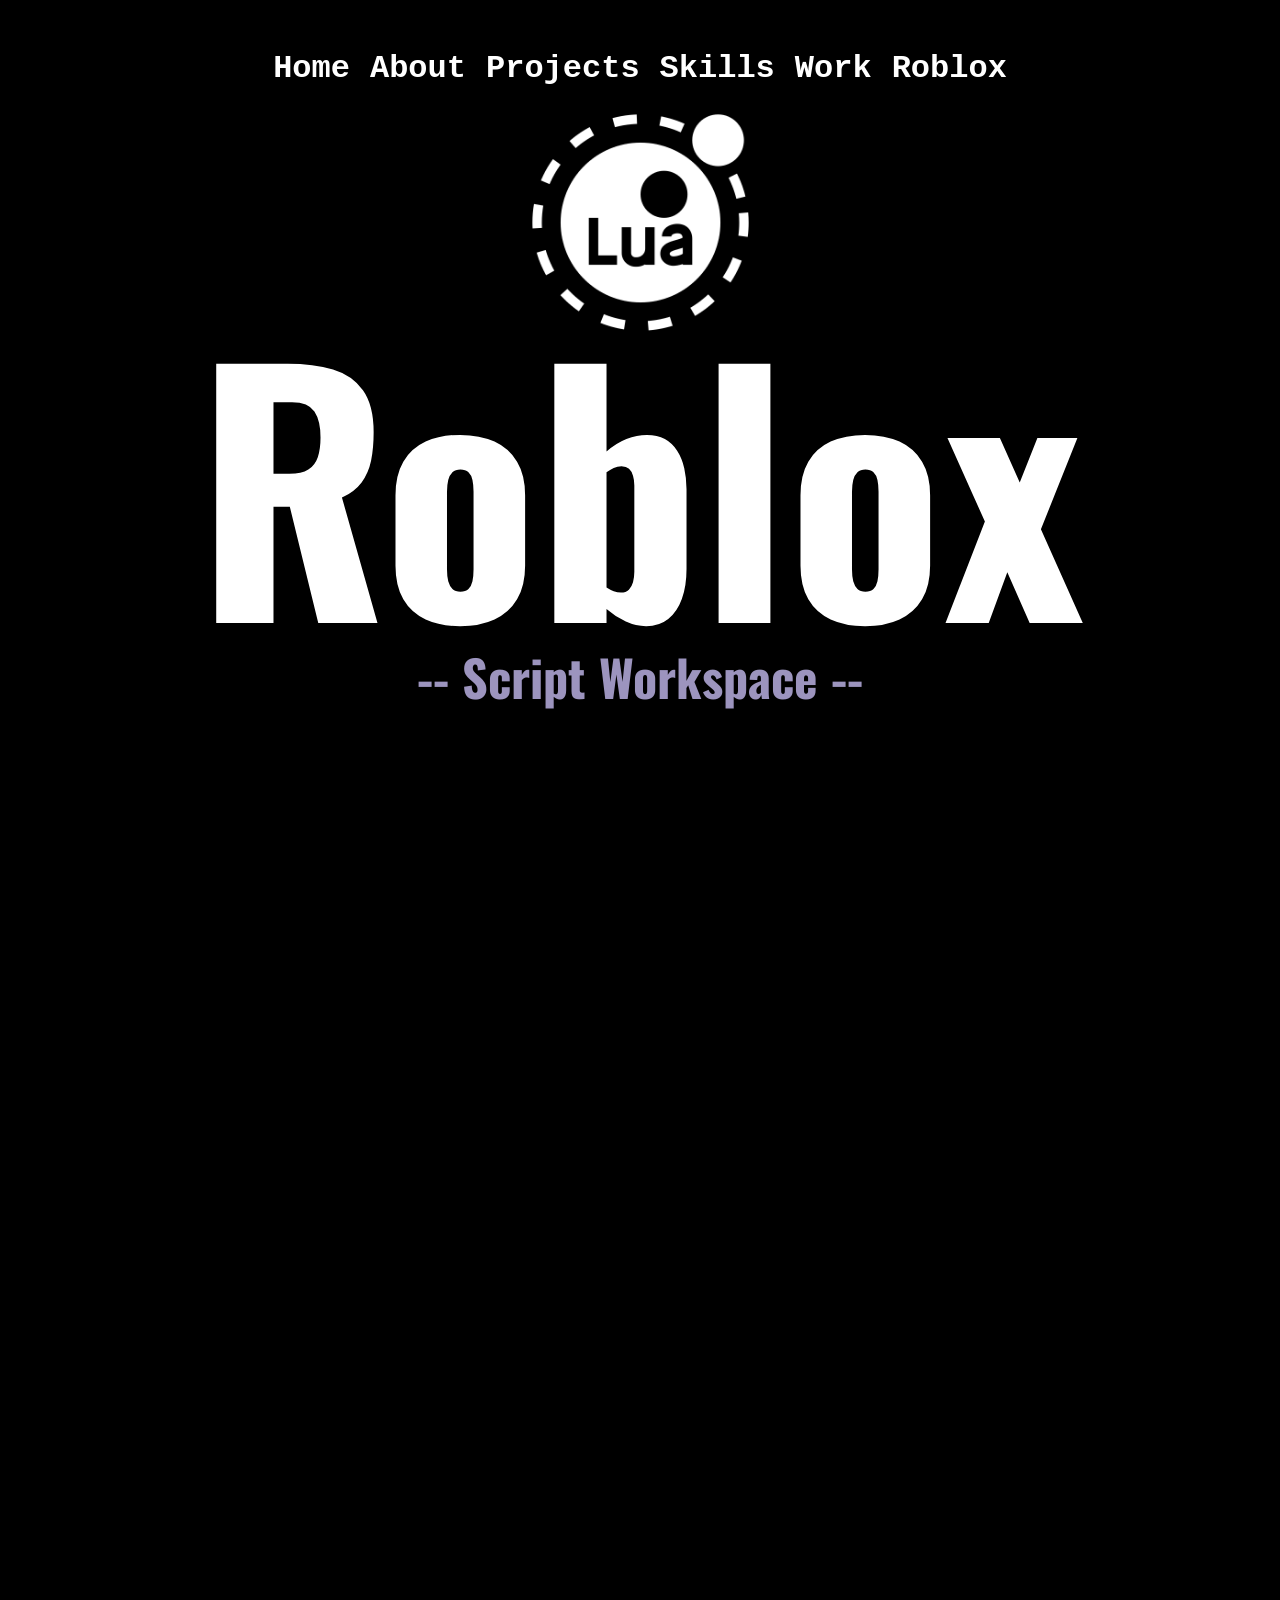
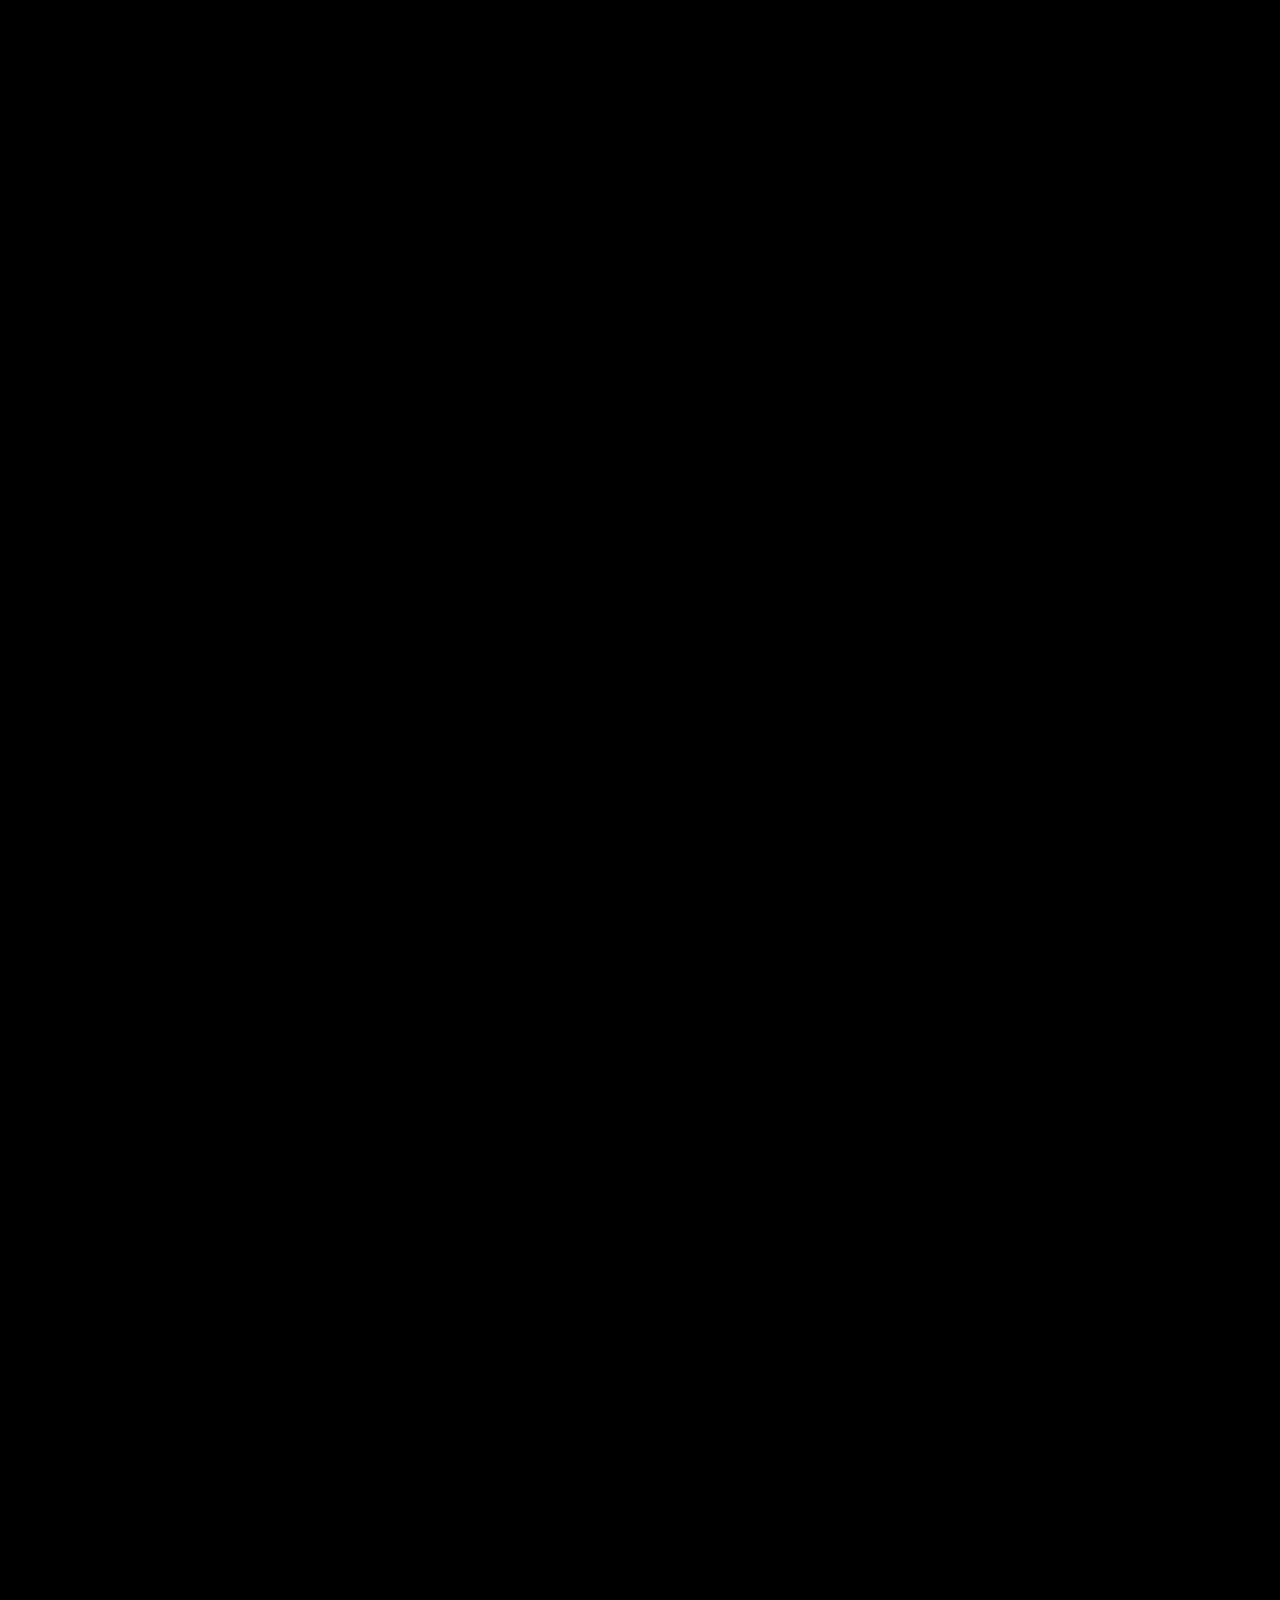
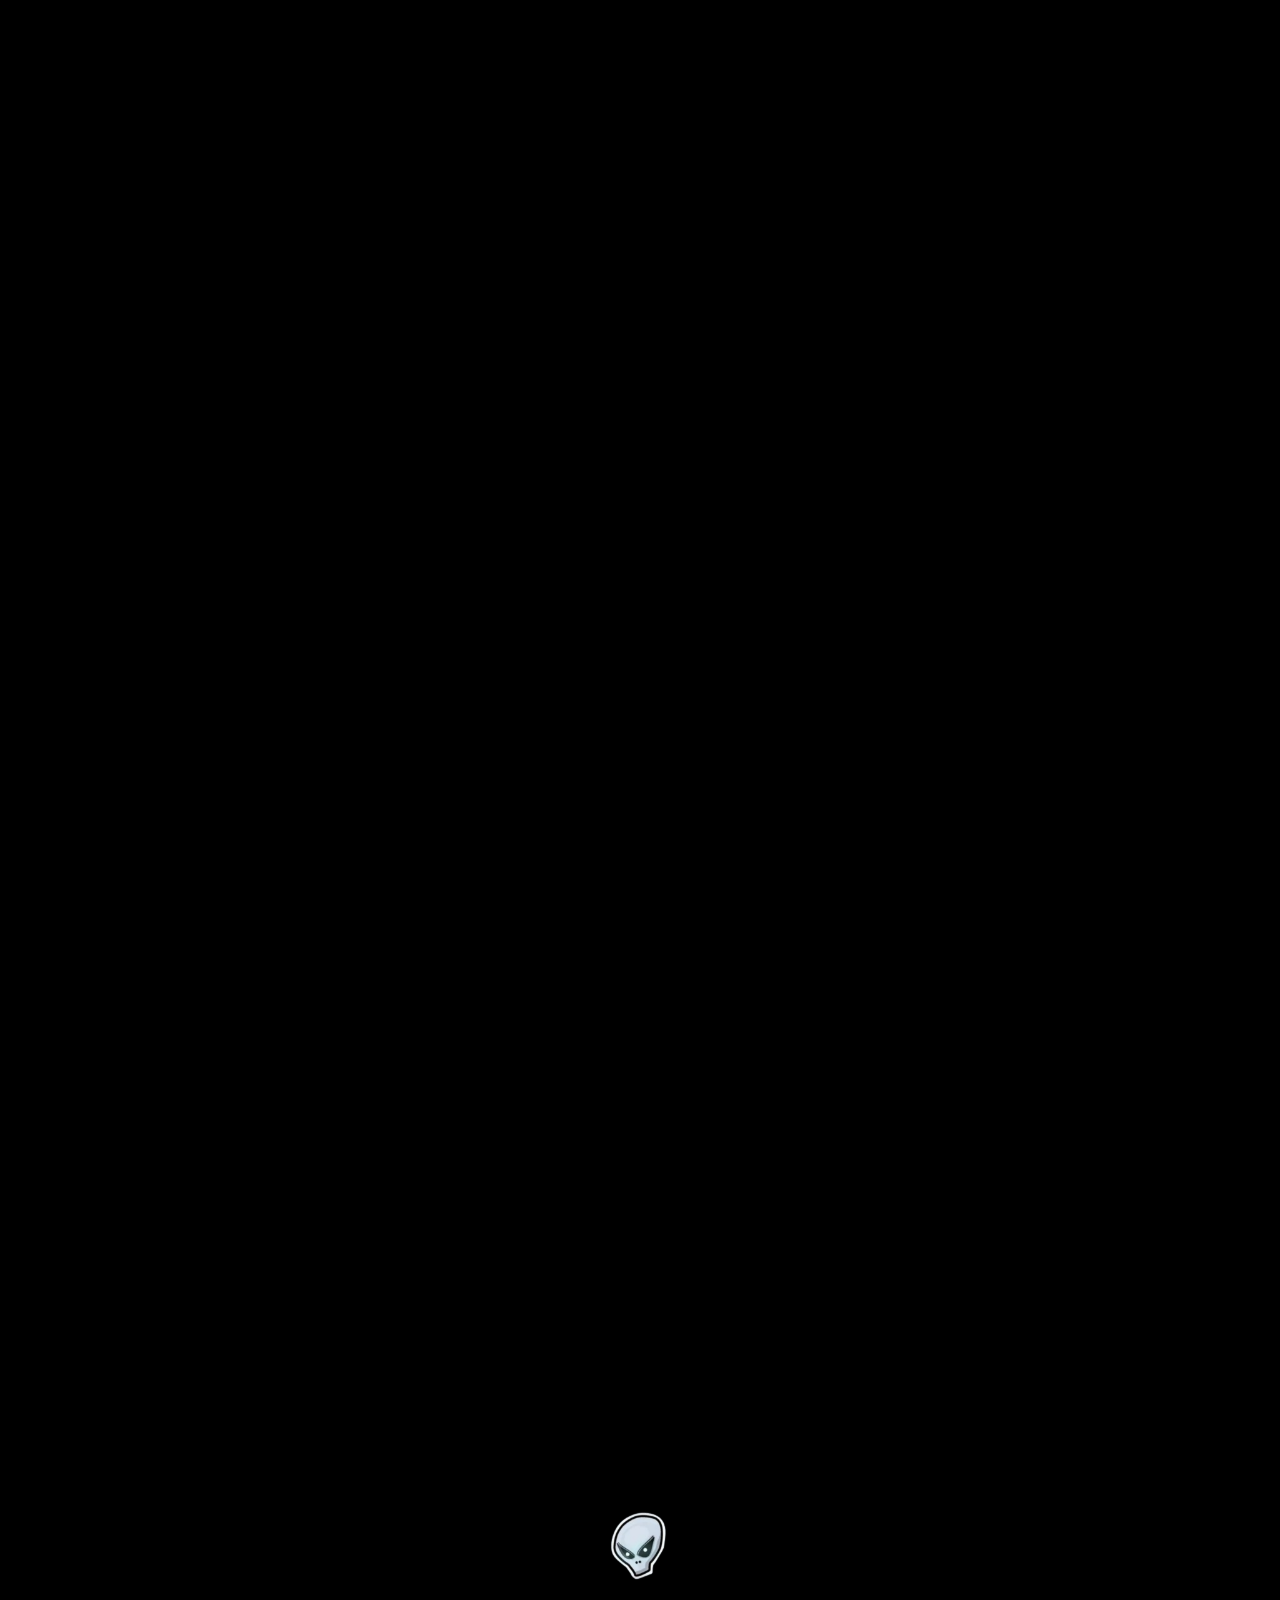
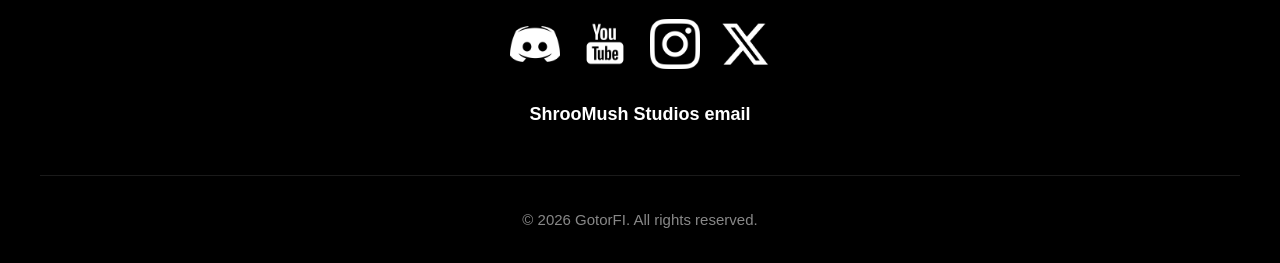
<file: scripts.html>
<!DOCTYPE html>
<html lang="en">
<head>
    <meta charset="UTF-8">
    <meta name="viewport" content="width=device-width, initial-scale=1.0">
    <title>GotorFI's stuff</title>
    <link rel="icon" type="image/png" href="imgs/Gotor.png">
    <link rel="stylesheet" href="css/main.css">
    <link rel="stylesheet" href="css/sections.css">
    <link rel="stylesheet" href="css/carousel.css">
    <link rel="stylesheet" href="css/buttons.css">
    <link rel="stylesheet" href="css/animations.css">
    <link rel="stylesheet" href="css/mobile.css">
    <link href='https://fonts.googleapis.com/css?family=Oswald' rel='stylesheet'>

</head>
<body>

    <video autoplay loop muted class="background-vid">
        <source src="videos/smoke.mp4" type="video/mp4">
    </video>
    <script src="js/bg.js"></script>
    <div>
        <div class="hero">
            
            <div class="menu">
                <a href="index.html">Home</a>
                <a href="about.html">About</a>
                <a href="projects.html">Projects</a>
                <a href="skills.html">Skills</a>
                <a href="work.html">Work</a>
                <a href="roblox.html">Roblox</a>

            </div>
            <div class="content">
                <img src="imgs/lua.png" alt="Logo" class="headericon">
                <a href="roblox.html"><h1>Roblox</h1></a>
                <h2>-- Script Workspace --</h2>
            </div>
        </div>



        <div class="image-showcase">

            <div class="fadeleft showcase-card">

                <div class="media-container">

                    <img src="scripts/AnimationService.png"
                        class="hover showcase-media active-media">

                    <video class="showcase-media hover"
                        muted
                        loop
                        autoplay
                        playsinline>
                        <source src="scripts/AnimationService.mp4" type="video/mp4">
                    </video>

                </div>

                <div class="media-buttons">
                    <img src="imgs/image.png"
                        class="media-icon"
                        onclick="showImage(this)">

                    <img src="imgs/video.png"
                        class="media-icon"
                        onclick="showVideo(this)">
                </div>

                <h2>Animation Service</h2>

                <p class="showcase-text">
                    The purpose of the AnimationService module is to manage animations and allow any animation to be stopped from anywhere in the game. It can also prevent the 255 AnimationTrack limit because the module manages and removes old animations automatically.
                </p>

            </div>

            <div class="faderight showcase-card">

                <div class="media-container">

                    <img src="scripts/datastore.png"
                        class="hover showcase-media active-media">

                </div>

                <div class="media-buttons">
                    <img src="imgs/image.png"
                        class="media-icon"
                        onclick="showImage(this)">
                </div>

                <h2>DataStore Service</h2>

                <p class="showcase-text">
                    Here are two different datastore systems. The one on the left is a mix of an older and newer coding style. Nowadays I mainly use tables instead of storing values inside IntValue objects. In some cases IntValues can still be useful, like in this example, but I personally prefer keeping most of the data directly inside the datastore rather than distributing it into IntValue instances.
                </p>

            </div>

            <div class="fadeleft showcase-card">

                <div class="media-container">

                    <img src="scripts/firstperson.png"
                        class="hover showcase-media active-media">

                    <video class="showcase-media hover"
                        muted
                        loop
                        autoplay
                        playsinline>
                        <source src="scripts/firstperson.mp4" type="video/mp4">
                    </video>

                </div>

                <div class="media-buttons">
                    <img src="imgs/image.png"
                        class="media-icon"
                        onclick="showImage(this)">

                    <img src="imgs/video.png"
                        class="media-icon"
                        onclick="showVideo(this)">
                </div>

                <h2>Smooth First-Person Camera</h2>

                <p class="showcase-text">
                    This First Person Camera system was made for the Rojam 2026 game project. The system is short and clean, and all settings are placed at the top of the script to make value adjustments easy. The camera system also includes a RayCast system that prevents the camera from clipping through walls.
                </p>

            </div>

            <div class="faderight showcase-card">

                <div class="media-container">

                    <img src="scripts/shopservice.png"
                        class="hover showcase-media active-media">


                </div>

                <div class="media-buttons">
                    <img src="imgs/image.png"
                        class="media-icon"
                        onclick="showImage(this)">

                </div>

                <h2>ShopService (Backend)</h2>

                <p class="showcase-text">
                    ShopServiceScript was created for my game RUINED.. Its purpose is to manage the entire shop rotation and maintain shop offers dynamically. The script collects data from modules and decides how the offers should behave. This is the backend code for the shop system in RUINED.
                </p>

            </div>

        </div>




    </div>

    <footer class="main-footer">
        <div class="footer-content">
            <div class="footer-logo">
                <img src="imgs/Gotor.png" alt="Logo">
            </div>

            <div class="footer-contacts">
                <a href="https://discordapp.com/users/1117432537220923452" target="_blank"><img src="imgs/Discord.png" alt="DC" width="50px" class="hover"></a>
                <a href="https://www.youtube.com/@GotorFI" target="_blank"><img src="imgs/Youtube.png" alt="YT" width="50px" class="hover"></a>
                <a href="https://www.instagram.com/gotorfi/" target="_blank"><img src="imgs/Instagram.png" alt="IG" width="50px" class="hover"></a>
                <a href="https://twitter.com/GotorFI" target="_blank"><img src="imgs/X.png" alt="TW" width="50px" class="hover"></a>
            </div>

            <div class="footer-email">
                <a href="mailto:cshroomushstudios@gmail.com" class="hover">ShrooMush Studios email</a>
            </div>

            <div class="footer-copyright">
                <p>&copy; 2026 GotorFI. All rights reserved.</p>
            </div>
        </div>
    </footer>

    <script src="js/carousel.js"></script>
    <script src="js/animations.js"></script>
    
</body>
</html>
</file>
<file: css/main.css>
body {
    margin: 0;
}

.background-vid {
    position: fixed;
    top: 0;
    left: 0;
    width: 100%;
    height: 200vh; /* Pitää videon tarpeeksi suurena laajakuvalla */

    object-fit: cover;
    
    /* RATKAISU: Pakottaa videon alkamaan aivan elementin yläreunasta */
    object-position: center top; 

    z-index: -10;
    pointer-events: none;
    filter: brightness(50%) contrast(140%) grayscale(0%) blur(6px);
    
    transform: translateY(0%); 
    will-change: transform;
}



.hero {
    width: 100%;
    height: 100vh;
    position: relative;
    overflow: hidden;

    display: flex;
    justify-content: center;
    align-items: center;
}

.hero2 {
    width: 100%;
    height: 100vh;
    position: relative;
    overflow: hidden;

    display: flex;
    justify-content: center;
    align-items: center;
}

.background-video {
    position: fixed;
    top: 0;
    left: 0;
    width: 100%;
    height: 100%;
    object-fit: cover;
    filter: brightness(50%);
    z-index: -5;
}
.video-container {
    position: fixed;
    top: 0;
    left: 0;
    width: 100%;
    height: 100%;
    z-index: -1;
    overflow: hidden;
}
.cycle-video {
    position: absolute;
    width: 100%;
    height: 100%;
    object-fit: cover;
    opacity: 0;
    transition: opacity 1s ease-in-out;
}
.cycle-video.active {
    opacity: 1;
}

.menu {
    position: absolute;
    top: 50px;
    left: 50%;
    transform: translateX(-50%);
    z-index: 2;
    display: flex;
    gap: 20px;
}
.menu a {
    color: white;
    font-size: 32px;
    font-family: 'Courier New', Courier, monospace;
    text-decoration: none;
    transition: filter 0.3s ease, transform 0.3s ease;
    font-weight: 900;
    text-shadow: 10px 10px 10px rgba(0, 0, 0, 0.733);
}

.headericon {
    width: 235px;
    margin-bottom: 10px;
}

.hero h1 {
    margin: 0;
    color: rgb(255, 255, 255);
    font-family: oswald, sans-serif;
    font-size: 320px;
    line-height: 0.8;
    text-shadow: 10px 10px 10px rgba(0, 0, 0, 0.733);
}
.hero h2 {
    margin: 0;
    color: rgb(156, 148, 190);
    font-family: oswald, sans-serif;
    font-size: 50px;
    line-height: 0.8;
    padding-top: 50px;
    text-shadow: 10px 10px 10px rgba(0, 0, 0, 0.733);
}
.hero a {
    text-decoration: none;
}


.header2icon {
    width: 105px;
    margin-bottom: 10px;
}

.hero2 h1 {
    margin: 0;
    color: rgb(255, 255, 255);
    font-family: oswald, sans-serif;
    font-size: 120px;
    line-height: 0.8;
    text-shadow: 10px 10px 10px rgba(0, 0, 0, 0.733);
}
.hero2 h2 {
    margin: 0;
    color: rgb(156, 148, 190);
    font-family: oswald, sans-serif;
    font-size: 30px;
    line-height: 0.8;
    padding-top: 50px;
    text-shadow: 10px 10px 10px rgba(0, 0, 0, 0.733);
}
.hero2 a {
    text-decoration: none;
}

.content {
    position: relative;
    z-index: 2;
    display: flex;
    flex-direction: column;
    align-items: center;
    transform: translateY(-50px);
    transition: transform 0.3s ease;
}


.content2 {
    position: relative;
    z-index: 2;
    display: flex;
    flex-direction: column;
    align-items: center;
    transform: translateY(-50px);
    transition: transform 0.3s ease;
}

.content2:hover {
    transform: translateY(-50px) scale(1.15);
    filter: invert(21%) sepia(1%) saturate(74%) hue-rotate(359deg) brightness(154%) contrast(117%) drop-shadow(0 0 20px rgb(194, 190, 255));
}

.content:hover {
    transform: translateY(-50px) scale(1.15);
    filter: invert(21%) sepia(1%) saturate(74%) hue-rotate(359deg) brightness(154%) contrast(117%) drop-shadow(0 0 20px rgb(194, 190, 255));
}
.menu a:hover {
    transform: scale(1.15);
    filter: invert(21%) sepia(1%) saturate(74%) hue-rotate(359deg) brightness(154%) contrast(117%) drop-shadow(0 0 20px rgb(200, 190, 255));
}


.main-footer {
    background-color: rgba(0, 0, 0, 0.3);
    padding: 60px 0 20px 0;
    backdrop-filter: blur(5px);
    color: white;
    text-align: center;
    margin-top: 50px;
}

.footer-content {
    max-width: 1200px;
    margin: 0 auto;
    display: flex;
    flex-direction: column;
    align-items: center;
    gap: 30px; 
}

.footer-logo img {
    height: 80px;
    width: auto;
}

.footer-contacts {
    display: flex;
    gap: 20px;
}

.footer-contacts a {
    color: white;
    text-decoration: none;
    font-size: 1.1rem;
    transition: opacity 0.3s;
}

.footer-contacts a:hover {
    opacity: 0.7;
}

.footer-email a {
    color: white;
    text-decoration: none;
    font-weight: bold;
    font-size: 18px;
}

.footer-copyright {
    margin-top: 20px;
    color: #888;
    font-size: 15px;
    border-top: 1px solid rgba(255, 255, 255, 0.1);
    width: 100%;
    padding-top: 20px;
}
</file>
<file: css/sections.css>
h2 {
    text-align: center;
}
p {
    text-align: center;
}

.section1 {
    width: 100%;
    min-height: 120vh;
    position: relative;
    overflow: hidden;

    display: flex;
    justify-content: center;
    align-items: center;
    z-index: 2;
    flex-direction: column;
    align-items: center;
    transform: translateY(-50px);
    transition: transform 0.3s ease;
}

.section1 h2 {
    padding-top: 75px;
    margin: 0;
    color: white;
    font-family: oswald, sans-serif;
    font-size: 60px;
    line-height: 0.8;
}



.section2 {
    width: 100%;
    min-height: 200px;
    position: relative;
    overflow: hidden;
    display: flex;
    justify-content: center;
    align-items: center;
    z-index: 2;
    flex-direction: column;
    align-items: center;
    transform: translateY(-50px);
    transition: transform 0.3s ease;
}

.section2 p {
    margin: 0;
    color: white;
    font-family: oswald, sans-serif;
    font-size: 20px;
    line-height: 0.8;
    width: 600px;
    text-align: center;
    letter-spacing: 2px;
    line-height: 20px;
}

.section3 {
    width: 100%;
    min-height: 1600px;
    position: relative;
    overflow: hidden;
    display: flex;
    justify-content: center;
    align-items: center;
    z-index: 2;
    flex-direction: column;
    align-items: center;
    transform: translateY(-50px);
    transition: transform 0.3s ease;
}

.section3 p {
    margin: 0;
    color: white;
    font-family: oswald, sans-serif;
    font-size: 25px;
    line-height: 0.8;
    width: 600px;
    text-align: center;
    letter-spacing: 2px;
    line-height: 25px;
}
.section3 h2 {
    padding-top: 2px;
    margin: 0;
    color: white;
    font-family: oswald, sans-serif;
    font-size: 20px;
    line-height: 0.8;
}
.section3 h3 {
    padding-top: 25px;
    padding-bottom: 25px;
    margin: 0;
    color: white;
    font-family: oswald, sans-serif;
    font-size: 30px;
    line-height: 0.8;
}

.section4 {
    width: 100%;
    min-height: 80vh;
    position: relative;
    overflow: hidden;

    display: flex;
    justify-content: center;
    align-items: center;
    z-index: 2;
    flex-direction: column;
    align-items: center;
    transform: translateY(-50px);
    transition: transform 0.3s ease;
}
.section5 {
    width: 100%;
    max-height: 400vh;
    position: relative;
    overflow: hidden;
    padding-top: 250px;
    display: flex;
    justify-content: center;
    align-items: center;
    z-index: 2;
    flex-direction: column;
    align-items: center;
    transform: translateY(-50px);
    transition: transform 0.3s ease;
}

.section4 h2, .section5 h2 {
    padding-top: 15px;
    margin: 0;
    color: white;
    font-family: oswald, sans-serif;
    font-size: 80px;
    line-height: 0.8;
}
.section4 h3, .section5 h3 {
    padding-top: 75px;
    margin: 0;
    color: white;
    font-family: oswald, sans-serif;
    font-size: 40px;
    line-height: 0.8;
}


.hover{
    transition: transform 0.3s ease, filter 0.3s ease;
}

.hover:hover {
    transform: scale(1.15);
    filter: invert(21%) sepia(1%) saturate(74%) hue-rotate(359deg) brightness(154%) contrast(117%) drop-shadow(0 0 20px rgb(194, 190, 255));
}

.middlep {
    width: 900px;
    text-align: center;
    font-size: 34px;
    color: white;
    font-family: oswald, sans-serif;
    letter-spacing: 2px;
}
.middlep3 {
    width: 900px;
    text-align: center;
    font-size: 28px;
    color: white;
    font-family: oswald, sans-serif;
    letter-spacing: 2px;
}
.middlep2 {
    width: 900px;
    text-align: center;
    font-size: 28px;
    color: rgb(255, 224, 247);
    font-family: oswald, sans-serif;
    letter-spacing: 2px;
}



.showcase-card {
    width: 100%;
    display: flex;
    flex-direction: column;
    align-items: center;
    margin-top: 200px;
}

.showcase-img {
    width: 50%;
    border-radius: 20px;
}

.showcase-card h2 {
    color: white;
    font-family: oswald, sans-serif;
    font-size: 42px;
    margin-top: 35px;
    margin-bottom: 20px;
    text-align: center;
}

.showcase-text {
    width: 800px;
    color: white;
    font-family: oswald, sans-serif;
    font-size: 24px;
    text-align: center;
    letter-spacing: 1px;
    line-height: 1.6;
}
.fade-item {
    width: 100%;
    display: flex;
    justify-content: center;
    opacity: 0;
    transition: all 1.2s ease;
}

.showcase-img {
    width: 70%;
    border-radius: 20px;
    box-shadow: 0 0 40px rgba(0,0,0,0.5);
}


.fade-item.active {
    opacity: 1;
    transform: translateX(0);
}

.media-container {
    width: 66%;
    position: relative;
    display: flex;
    justify-content: center;
    align-items: center;
}

.showcase-media {
    width: 66%;
    border-radius: 20px;
    display: none;

    border: 10px solid black;
    outline: 4px solid white;

    box-shadow: 0 0 40px rgba(0,0,0,0.5);
}

.active-media {
    display: block;
}

.media-buttons {
    display: flex;
    gap: 20px;
    margin-top: 20px;
}

.media-icon {
    width: 42px;
    height: 42px;
    cursor: pointer;
    transition: transform 0.3s ease, filter 0.3s ease;
}

.media-icon:hover {
    transform: scale(1.15);

    filter:
        brightness(1.2)
        drop-shadow(0 0 12px rgb(194, 190, 255));
}

.youtube-container {
    width: 66%;
    aspect-ratio: 16 / 9;

    border-radius: 20px;
    overflow: hidden;

    border: 10px solid black;
    outline: 4px solid white;

    box-shadow: 0 0 40px rgba(0,0,0,0.5);
}

.youtube-video {
    width: 100%;
    height: 100%;
    border: none;
}


/* SECTION */

.features-section {
    width: 100%;
    padding: 120px 0;
    overflow: hidden;
    position: relative;
}

.top {
    text-align: center;
    margin-bottom: 60px;
}

.badge {
    display: inline-block;

    padding: 8px 18px;

    border-radius: 999px;

    background: rgba(255,255,255,0.06);

    border: 1px solid rgba(255,255,255,0.08);

    color: rgba(255,255,255,0.8);

    font-size: 12px;
    letter-spacing: 2px;
    text-transform: uppercase;
}

.top h2 {
    margin-top: 22px;

    font-size: 64px;
    font-weight: 700;
}

/* CAROUSEL */

.carousel2 {
    width: 100%;
    overflow: hidden;
}

.track {
    display: flex;
    gap: 24px;

    width: max-content;

    animation: scroll 50s linear infinite;
}

/* CARDS */

.cardc {
    position: relative;

    width: 340px;
    min-height: 250px;

    padding: 30px;

    border-radius: 32px;

    background:
        linear-gradient(
            180deg,
            rgba(255,255,255,0.08),
            rgba(255,255,255,0.03)
        );

    border: 1px solid rgba(255,255,255,0.08);

    backdrop-filter: blur(20px);
    -webkit-backdrop-filter: blur(20px);

    overflow: hidden;

    flex-shrink: 0;

    transition:
        transform 0.4s ease,
        border-color 0.4s ease,
        box-shadow 0.4s ease;
}

.cardc:hover {
    transform: translateY(-10px);

    border-color: rgba(255,255,255,0.18);

    box-shadow:
        0 20px 50px rgba(0,0,0,0.4);
}

.cardc h3 {
    font-size: 32px;
    margin-bottom: 16px;
    line-height: 1.1;

    position: relative;
    z-index: 5;
}

.cardc p {
    opacity: 0.72;
    line-height: 1.7;
    font-size: 15px;

    position: relative;
    z-index: 5;
}

/* LARGE CARD */

.largec {
    width: 420px;
}

/* TAGS */

.tagsc {
    display: flex;
    gap: 10px;
    flex-wrap: wrap;

    margin-top: 24px;

    position: relative;
    z-index: 5;
}

.tagsc span {
    padding: 8px 14px;

    border-radius: 12px;

    background: rgba(255,255,255,0.08);

    border: 1px solid rgba(255,255,255,0.06);

    font-size: 13px;
}

/* GLOW */

.glowc {
    position: absolute;

    width: 240px;
    height: 240px;

    background: #0066ff;

    filter: blur(120px);

    opacity: 0.25;

    top: -100px;
    right: -100px;

    pointer-events: none;
}

/* STATUS */

.statusc {
    display: flex;
    align-items: center;
    gap: 10px;

    margin-top: 25px;

    font-size: 14px;

    position: relative;
    z-index: 5;
}

.dotc {
    width: 10px;
    height: 10px;

    border-radius: 50%;

    flex-shrink: 0;
}

/* ONLINE */

.online .dotc {
    background: #00ff88;

    box-shadow:
        0 0 10px #00ff88,
        0 0 20px #00ff88;

    animation: pulsec 1.5s infinite;
}

/* IDLE */

.idle .dotc {
    background: #ffaa00;

    box-shadow:
        0 0 10px #ffaa00,
        0 0 20px #ffaa00;

    animation: pulsec 1.5s infinite;
}

/* DND */

.dnd .dotc {
    background: #ff3b3b;

    box-shadow:
        0 0 10px #ff3b3b,
        0 0 20px #ff3b3b;

    animation: pulsec 1.5s infinite;
}

/* OFFLINE */

.offline .dotc {
    background: #777;

    box-shadow:
        0 0 8px rgba(255,255,255,0.15);
}

@keyframes pulsec {

    0% {
        opacity: 1;
        transform: scale(1);
    }

    50% {
        opacity: 0.5;
        transform: scale(1.4);
    }

    100% {
        opacity: 1;
        transform: scale(1);
    }
}

/* IMAGE CARD */

.image-showcasec {
    padding: 0;
    overflow: hidden;
}

.image-showcasec img {
    position: absolute;

    width: 100%;
    height: 100%;

    object-fit: cover;

    opacity: 0;

    transition: opacity 1s ease;
}

.image-showcasec img.activec {
    opacity: 1;
}

.overlayc {
    position: absolute;
    inset: 0;

    background:
        linear-gradient(
            to top,
            rgba(0,0,0,0.88),
            rgba(0,0,0,0.3),
            transparent
        );

    z-index: 2;
}

.image-textc {
    position: absolute;

    left: 28px;
    bottom: 28px;

    z-index: 3;
}

.image-textc h3 {
    font-size: 34px;

    text-shadow:
        0 5px 20px rgba(0,0,0,0.9);
}

.image-textc p {
    margin-top: 10px;

    text-shadow:
        0 5px 20px rgba(0,0,0,0.9);
}
.image-showcasec img.activec {
    opacity: 1;
}

/* ANIMATION */

@keyframes scroll {

    from {
        transform: translateX(0);
    }

    to {
        transform: translateX(calc(-50% - 12px));
    }
}

/* MOBILE */

@media (max-width: 768px) {

    .top h2 {
        font-size: 42px;
    }

    .cardc {
        width: 300px;
        min-height: 220px;
    }

    .largec {
        width: 340px;
    }

}
</file>
<file: css/carousel.css>
body { background-color: #000; color: white; font-family: sans-serif; }

.game-carousel {
  padding-top: 100px;
  text-align: center;
  max-width: 800px;
  margin: 50px auto;
}

h2 {
  font-size: 3rem;
  margin-bottom: 20px;
}

.carousel-main {
  display: flex;
  align-items: center;
  justify-content: center;
  gap: 30px;
}

.image-container {
  width: 1200px;
  border: 4px solid #333;
  overflow: hidden;
  transition: transform 0.3s ease;
}

.image-container img {
  width: 100%;
  display: block;
  transition: opacity 0.3s ease;
}

.arrow-btn {
  background: none;
  border: none;
  color: white;
  font-size: 3rem;
  cursor: pointer;
  transition: transform 0.2s;
}

.arrow-btn:hover { transform: scale(1.2); }

/* Navigointipallot */
.dot-container { margin-top: 20px; }

.dot {
  height: 15px;
  width: 15px;
  margin: 0 5px;
  background-color: transparent;
  border: 2px solid white;
  border-radius: 50%;
  display: inline-block;
  cursor: pointer;
}

.dot.active {
  background-color: white;
}


.image-container:hover {
    transform: scale(1.15);
    filter: invert(21%) sepia(1%) saturate(74%) hue-rotate(359deg) brightness(154%) contrast(117%) drop-shadow(0 0 20px rgb(190, 211, 255));
}
</file>
<file: css/buttons.css>
.boxbutton{
    background-color: transparent;
    border: 2px solid #ffffff;
    color: #ffffff;
    padding: 10px 20px;
    font-size: 16px;
    cursor: pointer;
    transition: all 0.3s ease;
    margin-top: 50px;
}
</file>
<file: css/animations.css>
@keyframes fadeInUp {
    from {
        opacity: 0;
        transform: translateY(50px) scale(0.7);
    }
    to {
        opacity: 1;
        transform: translateY(0) scale(1);
    }
}

@keyframes fadeInRight {
    from {
        opacity: 0;
        transform: translateX(300px) scale(0.7);
    }
    to {
        opacity: 1;
        transform: translateX(0) scale(1);
    }
}

@keyframes fadeInLeft {
    from {
        opacity: 0;
        transform: translateX(-300px) scale(0.7);
    }
    to {
        opacity: 1;
        transform: translateX(0) scale(1);
    }
}

.section1, .section2, .section3, .section4, .hero h1, .hero h2, .game-carousel {
    opacity: 0;
    transform: translateY(50px);
    transition: opacity 0.5s ease-out, transform 0.5s ease-out;
}

.section1.show, .section2.show, .section3.show, .section4.show, .hero h1.show, .hero h2.show, .game-carousel.show {
    animation: fadeInUp 0.8s ease-out forwards;
}


.fadeleft,
.faderight {
    opacity: 0;
    transition: opacity 0.5s ease-out, transform 0.5s ease-out;
}

.fadeleft {
    transform: translateX(-100px) scale(0.7);
}

.faderight {
    transform: translateX(100px) scale(0.7);
}

.fadeleft.show {
    animation: fadeInLeft 0.8s ease-out forwards;
}

.faderight.show {
    animation: fadeInRight 0.8s ease-out forwards;
}
</file>
<file: css/mobile.css>
@media (max-width: 768px) {
    .hero h1 {
        margin: 0;
        color: rgb(255, 255, 255);
        font-family: oswald, sans-serif;
        font-size: 160px;
        line-height: 0.8;
        text-shadow: 10px 10px 10px rgba(0, 0, 0, 0.733);
    }
    .menu a {
        color: white;
        font-size: 24px;
        font-family: 'Courier New', Courier, monospace;
        text-decoration: none;
        transition: filter 0.3s ease, transform 0.3s ease;
        font-weight: 900;
        text-shadow: 10px 10px 10px rgba(0, 0, 0, 0.733);
    }
    .section1 h2 {
        padding-top: 75px;
        margin: 0;
        color: white;
        font-family: oswald, sans-serif;
        font-size: 30px;
        line-height: 0.8;
    }
    .section2 p {
        margin: 0;
        color: white;
        font-family: oswald, sans-serif;
        font-size: 10px;
        line-height: 0.8;
        width: 400px;
        text-align: center;
        letter-spacing: 2px;
        line-height: 20px;
    }

    .middlep {
        width: 400px;
        text-align: center;
        font-size: 20px;
        color: white;
        font-family: oswald, sans-serif;
        letter-spacing: 2px;
    }
    .middlep2 {
        width: 400px;
        text-align: center;
        font-size: 12px;
        color: rgb(255, 224, 247);
        font-family: oswald, sans-serif;
        letter-spacing: 2px;
    }

    .section3 p {
        margin: 0;
        color: white;
        font-family: oswald, sans-serif;
        font-size: 20px;
        line-height: 0.8;
        width: 600px;
        text-align: center;
        letter-spacing: 2px;
        line-height: 25px;
        width: 400px;
    }
    .section3 h2 {
        padding-top: 2px;
        margin: 0;
        color: white;
        font-family: oswald, sans-serif;
        font-size: 15px;
        line-height: 0.8;
        width: 400px;
    }
    .section3 h3 {
        padding-top: 25px;
        padding-bottom: 25px;
        margin: 0;
        color: white;
        font-family: oswald, sans-serif;
        font-size: 20px;
        line-height: 0.8;
        width: 400px;
    }
    .section1img {
        max-width: 400px;
    }

}
</file>
